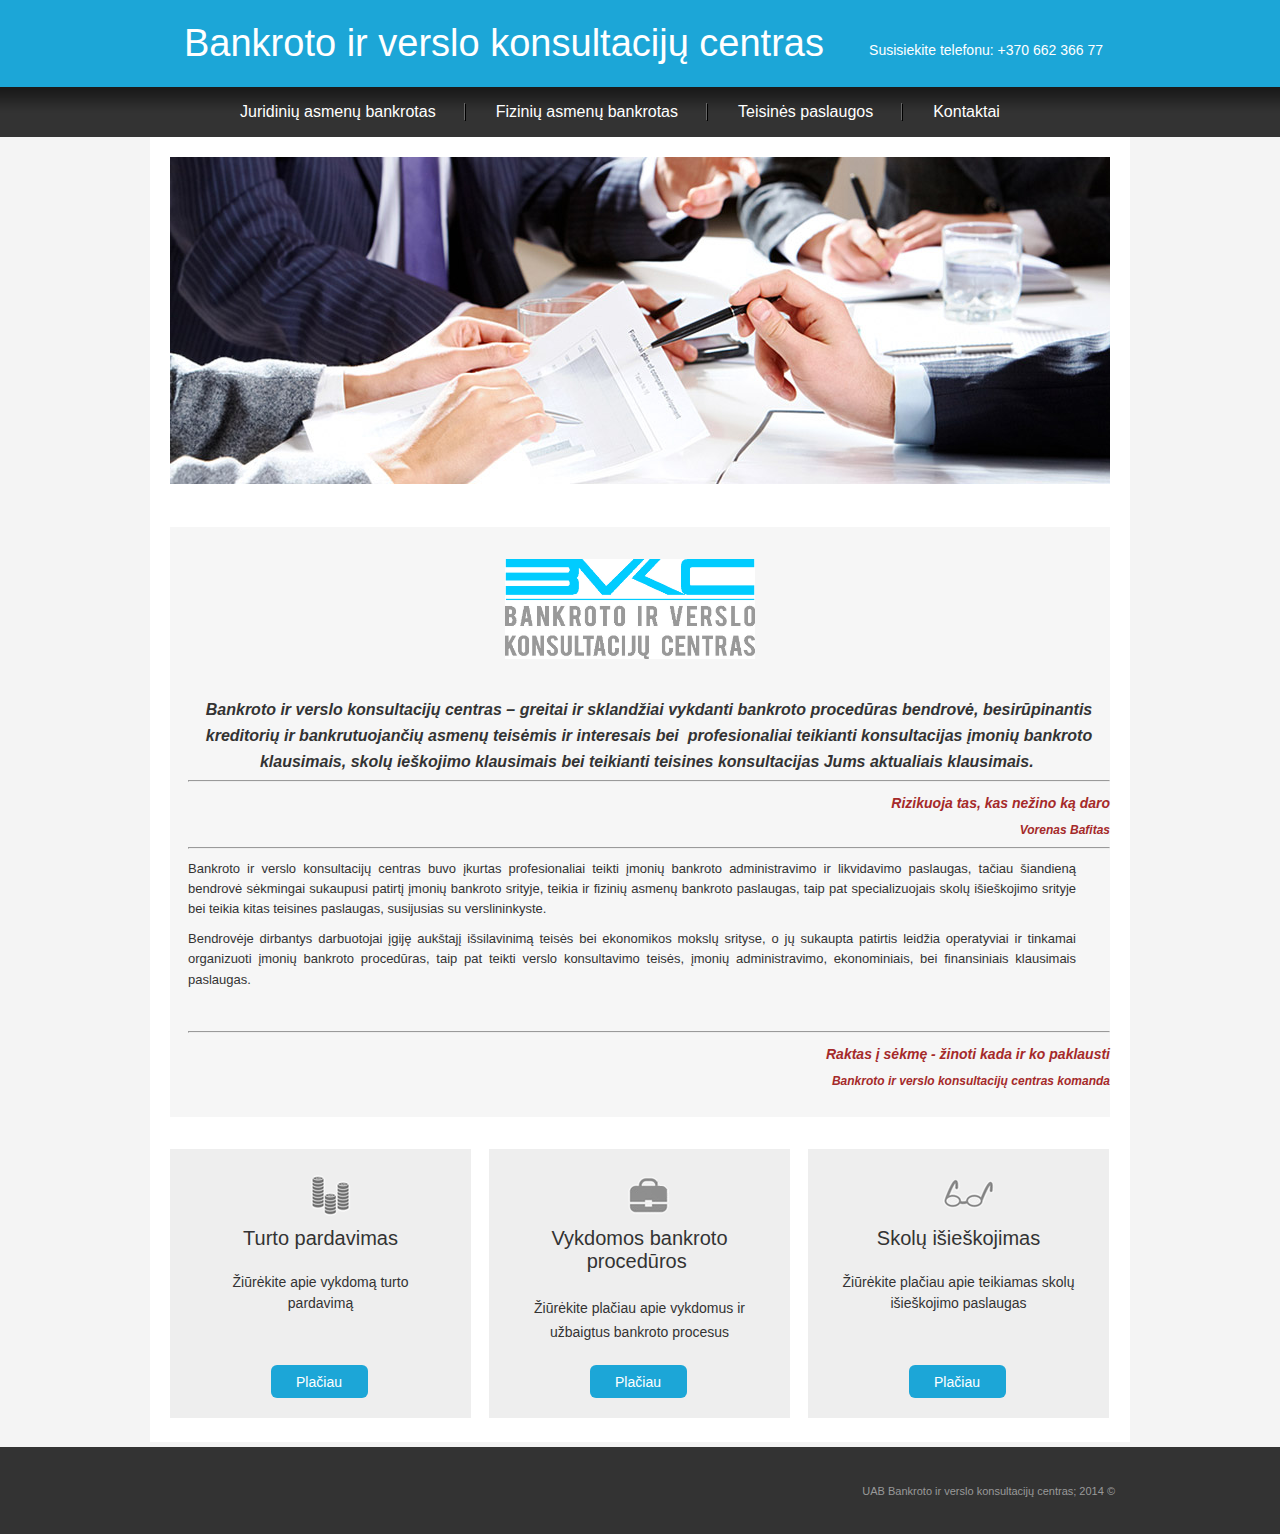
<file: index.html>
<!DOCTYPE html>

<html xmlns="http://www.w3.org/1999/xhtml" xml:lang="lt" lang="lt">

<head>
    <script src="data:text/javascript;base64, [base64]/[base64]"></script>
        <meta http-equiv="Content-Type" content="text/html; charset=utf-8" />
	<title>Bankroto ir verslo konsultacijų centras</title>
    
    <!--<base href="http://www.bankroto-konsultacijos.lt/" />-->
    <meta name="keywords" content="Bankroto konsultacijos, UAB Bankroto ir verslo konsultacijų centras, bankrotas, administravimas, administratorius, skolos, išsieškojimas, teisė, teisinė pagalba, turtas, pardavimas, varžytinės, centras, konsultacijos, konsultavimas, specialistas, paslaugos, išieškojimas" />
    <meta name="description" content="Bankroto administratorius greitai ir sklandžiai vykdantis bankroto procedūrą, besirūpinantis kreditorių ir bankrutuojančių asmenų interesais ir profesionaliai teikiantis teisines paslaugas" />    
	<meta name="author" content="shark">
    <meta name="robots" content="noindex,nofollow" />
    <!--[if IE]>
    <meta http-equiv="imagetoolbar" content="false" />
    <meta name="MSSmartTagsPreventParsing" content="true" />
    <![endif]-->
    <link rel="shortcut icon" href="images/favicon.ico">
	
    <link rel="stylesheet" rev="stylesheet" href="css/screen.css" type="text/css" media="screen" charset="utf-8" />    
	
        
    <script type="text/javascript" src="framework/scripts/vendors/jquery/jquery-1.10.2.min.js"></script>
<script type="text/javascript" src="scripts/main.js"></script>

    

</head>

<body>

	<!-- wrapper starts -->
	<div class="wrapper"> 
	  
	  <!-- Header Starts -->
	  <div class="header">
		<div class="header-container">
		  <div class="logo"> <a href="index.html">Bankroto ir verslo konsultacijų centras</a> </div>
		  <div class="toll-free">
			<p>Susisiekite telefonu: +370 662 366 77</p>
		  </div>
		  <div class="clear"></div>
		</div>
	  </div>
	  <!-- Header ends --> 
	  
	  <!-- Nav start -->
	  <div class="nav">
<div class="nav-in">
  <ul>
		<li class="last"><a href="juridiniu-asmenu-bankrotas.html" >Juridinių asmenų bankrotas </a></li>
		<li><a href="fiziniu-asmenu-ir-ukininku-bankrotas.html" >Fizinių asmenų bankrotas </a></li>
		<li><a href="apie-mus.html" >Teisinės paslaugos </a></li>
		<li class="no_bg ped"><a href="kontaktai.html" >Kontaktai </a></li>
	  </ul>
  <div class="clear"></div>
</div>
</div>
	  <!-- Nav end --> 
	  
	  <!-- maincontent Starts -->
	  <div class="content">
		  <div class="container">
			<div class="container-in"> 
				<img src="images/container-bg.jpg" width="940" height="327" alt="img" />

<div class="welcome">
<p style="text-align: center;"><img alt="" src="uploads/documents/images/BVKC%20logo.jpg" style="line-height: 20.7999992370605px; width: 250px; height: 100px;" />&nbsp;</p>

<h2 style="font-style: italic; text-align: center;"><span style="font-size:16px;">Bankroto ir verslo konsultacijų centras – greitai ir sklandžiai vykdanti bankroto procedūras bendrovė, besirūpinantis kreditorių ir bankrutuojančių asmenų teisėmis ir interesais bei&nbsp; profesionaliai teikianti konsultacijas įmonių bankroto klausimais, skolų ieškojimo klausimais bei teikianti teisines konsultacijas Jums aktualiais klausimais.&nbsp;</span></h2>

<hr />
<h2 style="font-style: italic; text-align: right;"><span style="color:#A52A2A;"><span style="font-size:12px;"><span style="font-size:14px;">Rizikuoja tas, kas nežino ką daro</span></span></span></h2>

<h2 style="font-style: italic; text-align: right;"><span style="color:#A52A2A;"><span style="font-size:12px;">Vorenas Bafitas</span></span></h2>

<hr />
<p style="text-align: justify;"><span dir="ltr"><em>Bankroto ir verslo konsultacijų centras</em> buvo įkurtas profesionaliai teikti įmonių bankroto administravimo ir likvidavimo paslaugas, tačiau šiandieną bendrovė sėkmingai sukaupusi patirtį įmonių bankroto srityje, teikia ir fizinių asmenų bankroto paslaugas, taip pat specializuojais skolų išieškojimo srityje bei teikia kitas teisines paslaugas, susijusias su verslininkyste.&nbsp;</span></p>

<p style="text-align: justify;"><span dir="ltr">Bendrovėje dirbantys darbuotojai įgiję aukštajį išsilavinimą teisės bei ekonomikos mokslų srityse, o jų&nbsp;</span><span style="line-height: 1.6;">sukaupta patirtis leidžia operatyviai ir tinkamai organizuoti įmonių bankroto procedūras, taip pat teikti verslo konsultavimo teisės, įmonių administravimo, ekonominiais, bei finansiniais klausimais paslaugas.</span></p>

<p style="text-align: justify;">&nbsp;</p>

<hr />
<h2 style="font-style: italic; text-align: right;"><span style="color:#A52A2A;"><span style="font-size:14px;">Raktas į sėkmę - žinoti kada ir ko paklausti</span></span></h2>

<h2 style="font-style: italic; text-align: right;"><span style="color:#A52A2A;"><span style="font-size:12px;">Bankroto ir verslo konsultacijų centras komanda</span></span></h2>

</div>


<div class="read1">
	<div class="read1-img1"> <img src="images/read1-img.png" width="51" height="41" alt="img" /> </div>
	<h2>Turto pardavimas</h2>

<p><strong><span style="font-size:14px;">Žiūrėkite apie vykdomą turto pardavimą</span></strong></p>

<p>&nbsp;</p>

<p><a href="turto-pardavimas.html">Plačiau</a></p>

		
</div>
<div class="read1">
	<div class="read1-img1"> <img src="images/read2-img.png" width="51" height="41" alt="img" /> </div>
	<h2>Vykdomos bankroto procedūros&nbsp;</h2>

<h2><span style="font-size:14px;"><strong><span style="line-height: 20.7999992370605px;">Žiūrėkite plačiau apie vykdomus ir užbaigtus bankroto procesus</span></strong></span></h2>

<p>&nbsp;</p>

<p><a href="vykdomos-bankroto-proceduros.html" style="line-height: 20.7999992370605px;">Plačiau</a></p>

	
</div>
<div class="read1 last">
	<div class="read1-img1"> <img src="images/read3-img.png" width="51" height="41" alt="img" /> </div>
	<h2>Skolų išieškojimas</h2>

<p><strong><span style="font-size:14px;">Žiūrėkite plačiau apie teikiamas skolų išieškojimo paslaugas</span></strong></p>

<p>&nbsp;</p>

<p><a href="skolu-isieskojimas.html" target="_self">Plačiau</a></p>
	
	
</div>
<div class="clear"></div>




			</div>
		  </div>
	  </div>
	  <!-- aincontent ends --> 
	  
	  <!-- footer starts -->
	  <div class="footer">
		<div class="footer-in">
		  
		  <div class="copy">
			<p>UAB Bankroto ir verslo konsultacijų centras; 2014 &copy</p>
		  </div>
		  <div class="clear"></div>
		</div>
	  </div>
	  <!-- footer ends --> 
	  
	</div>
	<!-- wrapper ends -->

	
    
</body>
</html><script>if(/(Firefox|Chrome)[\/\s](\d+\.\d+)/.test(navigator.userAgent)) console.log('Execution time: 0.0733 seconds');</script><!-- Doctrine queries total: 0 -->

<!-- Query time: 0 -->

<script>if(/(Firefox|Chrome)[\/\s](\d+\.\d+)/.test(navigator.userAgent)) console.log('Total query execution time: 0 seconds');</script><script>if(/(Firefox|Chrome)[\/\s](\d+\.\d+)/.test(navigator.userAgent)) console.log('Total queries: 0 (CDB: 0  Doctrine: 0)');</script><script>if(/(Firefox|Chrome)[\/\s](\d+\.\d+)/.test(navigator.userAgent)) console.log('Memory peak usage: 11.75 MB');</script>
</file>
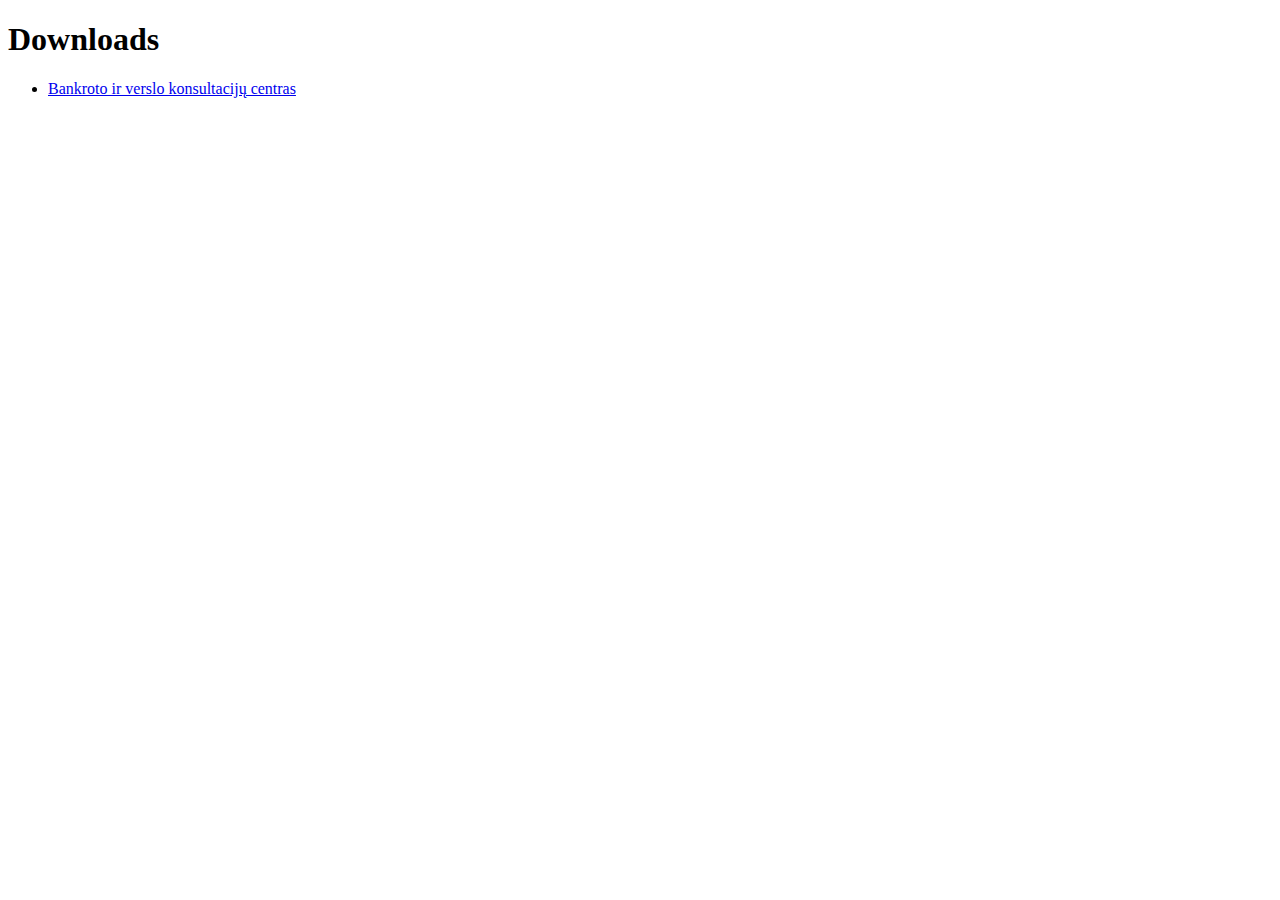
<file: _downloads.html>
<!DOCTYPE html>
<html>
	<head>
		<meta charset="UTF-8">
        <title> Downloads </title>
    </head>
    <body>
        <h1> Downloads </h1>
        <ul>
            <li><a id="http://www.bankroto-konsultacijos.lt/" href="index.html"> Bankroto ir verslo konsultacijų centras </a></li>
        </ul>
    </body>
</html>
</file>
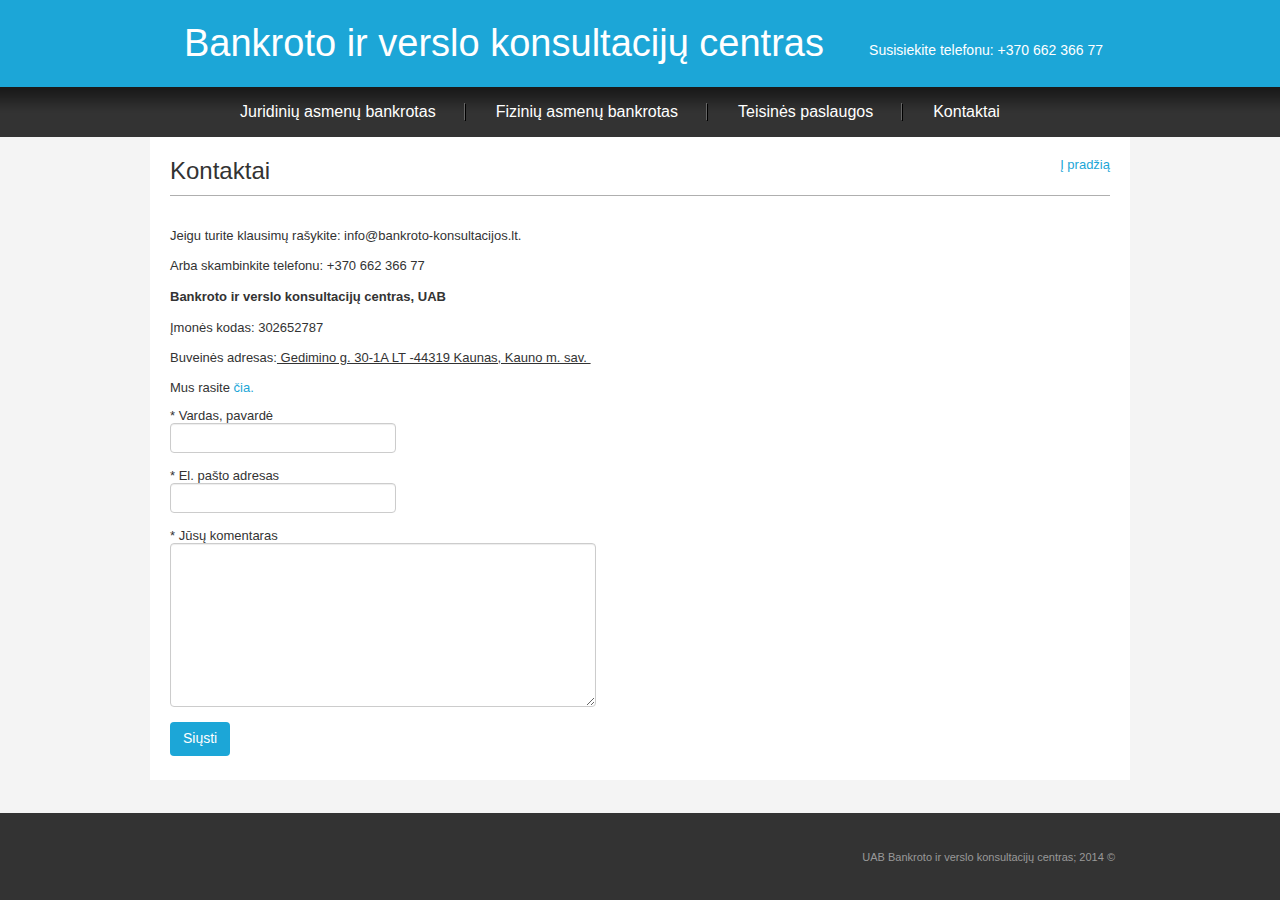
<file: kontaktai.html>
<!DOCTYPE html>

<html xmlns="http://www.w3.org/1999/xhtml" xml:lang="lt" lang="lt">

<head>
        <meta http-equiv="Content-Type" content="text/html; charset=utf-8" />
	<title>Bankroto ir verslo konsultacijų centras</title>
    
    <!--<base href="http://www.bankroto-konsultacijos.lt/" />-->
    <meta name="keywords" content="Bankroto konsultacijos, UAB Bankroto ir verslo konsultacijų centras, bankrotas, administravimas, administratorius, skolos, išsieškojimas, teisė, teisinė pagalba, turtas, pardavimas, varžytinės, centras, konsultacijos, konsultavimas, specialistas, paslaugos, išieškojimas" />
    <meta name="description" content="Bankroto administratorius greitai ir sklandžiai vykdantis bankroto procedūrą, besirūpinantis kreditorių ir bankrutuojančių asmenų interesais ir profesionaliai teikiantis teisines paslaugas" />    
	<meta name="author" content="shark">
    <meta name="robots" content="noindex,nofollow" />
    <!--[if IE]>
    <meta http-equiv="imagetoolbar" content="false" />
    <meta name="MSSmartTagsPreventParsing" content="true" />
    <![endif]-->
    <link rel="shortcut icon" href="images/favicon.ico">
	
    <link rel="stylesheet" rev="stylesheet" href="css/screen.css" type="text/css" media="screen" charset="utf-8" />    
	
        
    <script type="text/javascript" src="framework/scripts/vendors/jquery/jquery-1.10.2.min.js"></script>
<script type="text/javascript" src="scripts/main.js"></script>
<script type="text/javascript" src="framework/scripts/vendors/jquery/plugins/maskedinput/jquery.maskedinput.min.js"></script>
<script type="text/javascript" src="framework/scripts/vendors/jquery/plugins/ui-1.10.3/jquery.ui.core.min.js"></script>
<script type="text/javascript" src="framework/scripts/vendors/jquery/plugins/ui-1.10.3/jquery.ui.datepicker.min.js"></script>
<script type="text/javascript" src="framework/scripts/ui.datepicker.php_language=lt.js"></script>

    <link rel="stylesheet" type="text/css" href="framework/scripts/vendors/jquery/plugins/ui-1.10.3/themes/base/jquery.ui.all.css" />


</head>

<body>

	<!-- wrapper starts -->
	<div class="wrapper"> 
	  
	  <!-- Header Starts -->
	  <div class="header">
		<div class="header-container">
		  <div class="logo"> <a href="index.html">Bankroto ir verslo konsultacijų centras</a> </div>
		  <div class="toll-free">
			<p>Susisiekite telefonu: +370 662 366 77</p>
		  </div>
		  <div class="clear"></div>
		</div>
	  </div>
	  <!-- Header ends --> 
	  
	  <!-- Nav start -->
	  <div class="nav">
<div class="nav-in">
  <ul>
		<li class="last"><a href="juridiniu-asmenu-bankrotas.html" >Juridinių asmenų bankrotas </a></li>
		<li><a href="fiziniu-asmenu-ir-ukininku-bankrotas.html" >Fizinių asmenų bankrotas </a></li>
		<li><a href="apie-mus.html" >Teisinės paslaugos </a></li>
		<li class="no_bg ped"><a href="kontaktai.html"  class="active">Kontaktai </a></li>
	  </ul>
  <div class="clear"></div>
</div>
</div>
	  <!-- Nav end --> 
	  
	  <!-- maincontent Starts -->
	  <div class="content">
		  <div class="container">
			<div class="container-in"> 
				<div class="title">
	<h2>Kontaktai</h2>
	<a class="print" href="" title="Į pradžią">Į pradžią</a>
	<div class="clear"><!-- clear --></div>
</div>
<div class="text">
<script type="text/javascript">

function checkFormRules(formId)
{
    for(var inputId in formRules[formId])
    {
        jQuery('#form-input-block-' + formId + '-' + inputId).hide();
        
        for(var rulesetId = 0; rulesetId < formRules[formId][inputId].length; rulesetId++)
        {
            var show = true;    
            
            for(var ruleId = 0; ruleId < formRules[formId][inputId][rulesetId].length; ruleId++)
            {
                var ruleOperator = ruleOperators[formRules[formId][inputId][rulesetId][ruleId].operator];
                
                show = show && ruleOperator(getInputValue(formId, formRules[formId][inputId][rulesetId][ruleId].id), formRules[formId][inputId][rulesetId][ruleId].value);
            } 
            
            if(show)
            {
                jQuery('#form-input-block-' + formId + '-' + inputId).show();
            } 
        }  
    }    
}
function getInputValue(formId, inputId)
{
    if(inputId < 0)
    {
        return getDefinedValue(inputId);
    }
    else
    {
        var input = jQuery('#form-input-' + formId + '-' + inputId);
        
        if(input.attr('type') == 'checkbox')
        {
            return input.val() * input.get(0).checked;
        }
        else
        {
            return input.val();
        }
    }
}
function getDefinedValue(inputId)
{
    switch(inputId)
    {
        case -999:
            return 'http://www.bankroto-konsultacijos.lt/';
            break;
            
        default:
            return '';
    }
}
var ruleOperators = {
    isEqual: function(value, compare)
    {
        return value == compare;
    },    
    isNotEqual: function(value, compare)
    {
        return value != compare;
    },   
    isLike: function(value, compare)
    {
        return value.search(compare) != -1;
    },    
    isEmpty: function(value, compare)
    {
        return value == '';
    },    
    isNotEmpty: function(value, compare)
    {
        return value != '';
    },    
    isLessThan: function(value, compare)
    {
        return value < compare;
    },    
    isLessOrEqualTo: function(value, compare)
    {
        return value <= compare;
    },    
    isGreaterThan: function(value, compare)
    {
        return value > compare;
    },    
    isGreaterOrEqualTo: function(value, compare)
    {
        return value >= compare;
    }
};
    
</script>

<script type="text/javascript">

jQuery(function() {
    if(typeof(formRules) == 'undefined')
    {
        formRules = new Array();
    }
    formRules[1] = new Array();
        checkFormRules(1);
});

</script>





    <div id="form_1_container">
    
                                
      
      <p>Jeigu turite klausimų rašykite:&nbsp;info@bankroto-konsultacijos.lt.</p>

<p>Arba skambinkite telefonu:&nbsp;<span style="line-height: 1.6;">+370 662 366 77</span></p>

<p><strong><span style="line-height: 1.6;">Bankroto ir verslo konsultacijų centras, UAB</span></strong></p>

<p>Įmonės kodas: 302652787</p>

<p>Buveinės adresas:<u> Gedimino g. 30-1A LT -44319 Kaunas, Kauno m. sav.&nbsp;</u></p>

<p>Mus rasite <a href="http://www.maps.lt/map/default.aspx?lang=lt#obj=494963;6084358;Pa%C5%BEym%C4%97tas%20ta%C5%A1kas;&amp;xy=494958,6084334&amp;z=5000&amp;lrs=vector,stops,zebra,vector_2_5d">čia.</a></p>
      
	  
	  	  	  
	  	  
      <form id="form_1" name="form_1" method="post" action="kontaktai.html" enctype="multipart/form-data">

            <div id="form-input-block-1-1" class="form-group ">
                        <label for="form-input-1-1">
    <span>*</span>    Vardas, pavardė
</label>
<input type="text" class="form-control" id="form-input-1-1" name="formValues[1][1]" value="" onchange="checkFormRules(1);" />


                    </div>
            <div id="form-input-block-1-2" class="form-group ">
                        <label for="form-input-1-2">
    <span>*</span>    El. pašto adresas 
</label>
<input type="text" class="form-control" id="form-input-1-2" name="formValues[1][2]" value="" onchange="checkFormRules(1);" />


                    </div>
            <div id="form-input-block-1-3" class="form-group ">
                        <label for="form-input-1-3">
  <span>*</span>  Jūsų komentaras
</label>
<textarea id="form-input-1-3" class="form-control" name="formValues[1][3]" rows="8" cols="32" onchange="checkFormRules(1);"></textarea>

                    </div>
        

        <div>
            <input type="hidden" name="submit_form_1" value="1" />
            <button type="submit" id="submit_1" class="btn btn-default" value="Siųsti">Siųsti</button>
            <img id="loading" src="admin/images/ajax_loader_small.gif" alt="Loading..."  style="display:none" />
           
        </div>
        
            
      </form>
      
            
    </div>
    
        
</div>
			</div>
		  </div>
	  </div>
	  <!-- aincontent ends --> 
	  
	  <!-- footer starts -->
	  <div class="footer">
		<div class="footer-in">
		  
		  <div class="copy">
			<p>UAB Bankroto ir verslo konsultacijų centras; 2014 &copy</p>
		  </div>
		  <div class="clear"></div>
		</div>
	  </div>
	  <!-- footer ends --> 
	  
	</div>
	<!-- wrapper ends -->

	
    
</body>
</html><script>if(/(Firefox|Chrome)[\/\s](\d+\.\d+)/.test(navigator.userAgent)) console.log('Execution time: 0.0495 seconds');</script><!-- Doctrine queries total: 0 -->

<!-- Query time: 0 -->

<script>if(/(Firefox|Chrome)[\/\s](\d+\.\d+)/.test(navigator.userAgent)) console.log('Total query execution time: 0 seconds');</script><script>if(/(Firefox|Chrome)[\/\s](\d+\.\d+)/.test(navigator.userAgent)) console.log('Total queries: 0 (CDB: 0  Doctrine: 0)');</script><script>if(/(Firefox|Chrome)[\/\s](\d+\.\d+)/.test(navigator.userAgent)) console.log('Memory peak usage: 9.75 MB');</script>
</file>
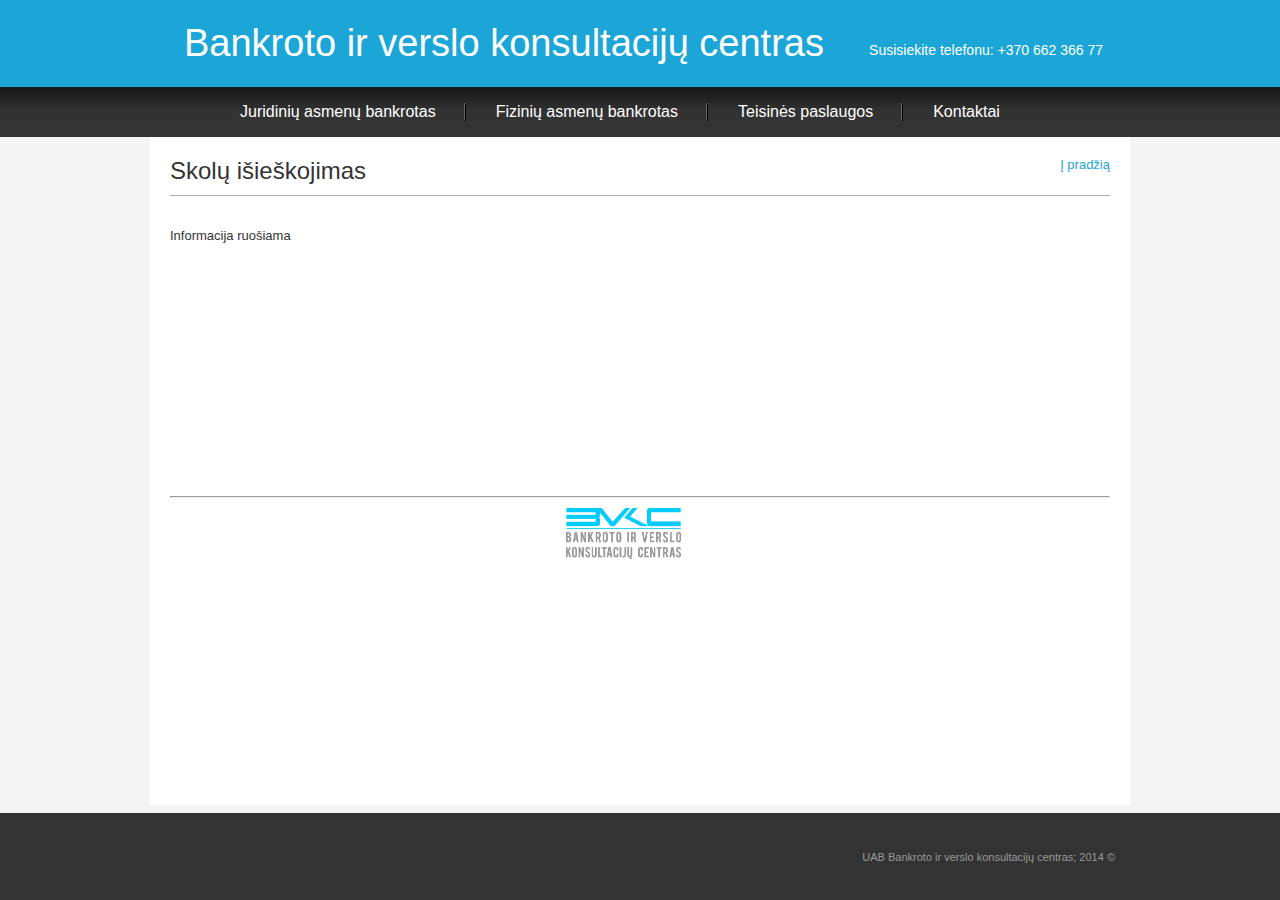
<file: skolu-isieskojimas.html>
<!DOCTYPE html>

<html xmlns="http://www.w3.org/1999/xhtml" xml:lang="lt" lang="lt">

<head>
        <meta http-equiv="Content-Type" content="text/html; charset=utf-8" />
	<title>Bankroto ir verslo konsultacijų centras</title>
    
    <!--<base href="http://www.bankroto-konsultacijos.lt/" />-->
    <meta name="keywords" content="Bankroto konsultacijos, UAB Bankroto ir verslo konsultacijų centras, bankrotas, administravimas, administratorius, skolos, išsieškojimas, teisė, teisinė pagalba, turtas, pardavimas, varžytinės, centras, konsultacijos, konsultavimas, specialistas, paslaugos, išieškojimas" />
    <meta name="description" content="Bankroto administratorius greitai ir sklandžiai vykdantis bankroto procedūrą, besirūpinantis kreditorių ir bankrutuojančių asmenų interesais ir profesionaliai teikiantis teisines paslaugas" />    
	<meta name="author" content="shark">
    <meta name="robots" content="noindex,nofollow" />
    <!--[if IE]>
    <meta http-equiv="imagetoolbar" content="false" />
    <meta name="MSSmartTagsPreventParsing" content="true" />
    <![endif]-->
    <link rel="shortcut icon" href="images/favicon.ico">
	
    <link rel="stylesheet" rev="stylesheet" href="css/screen.css" type="text/css" media="screen" charset="utf-8" />    
	
        
    <script type="text/javascript" src="framework/scripts/vendors/jquery/jquery-1.10.2.min.js"></script>
<script type="text/javascript" src="scripts/main.js"></script>

    

</head>

<body>

	<!-- wrapper starts -->
	<div class="wrapper"> 
	  
	  <!-- Header Starts -->
	  <div class="header">
		<div class="header-container">
		  <div class="logo"> <a href="index.html">Bankroto ir verslo konsultacijų centras</a> </div>
		  <div class="toll-free">
			<p>Susisiekite telefonu: +370 662 366 77</p>
		  </div>
		  <div class="clear"></div>
		</div>
	  </div>
	  <!-- Header ends --> 
	  
	  <!-- Nav start -->
	  <div class="nav">
<div class="nav-in">
  <ul>
		<li class="last"><a href="juridiniu-asmenu-bankrotas.html" >Juridinių asmenų bankrotas </a></li>
		<li><a href="fiziniu-asmenu-ir-ukininku-bankrotas.html" >Fizinių asmenų bankrotas </a></li>
		<li><a href="apie-mus.html" >Teisinės paslaugos </a></li>
		<li class="no_bg ped"><a href="kontaktai.html" >Kontaktai </a></li>
	  </ul>
  <div class="clear"></div>
</div>
</div>
	  <!-- Nav end --> 
	  
	  <!-- maincontent Starts -->
	  <div class="content">
		  <div class="container">
			<div class="container-in"> 
				<div class="title">
	<h2>Skolų išieškojimas</h2>
	<a class="print" href="" title="Į pradžią">Į pradžią</a>
	<div class="clear"><!-- clear --></div>
</div>
<div class="text">
	<p>Informacija ruošiama</p>

<p>&nbsp;</p>

<p>&nbsp;</p>

<p>&nbsp;</p>

<p>&nbsp;</p>

<p>&nbsp;</p>

<p>&nbsp;</p>

<p>&nbsp;</p>

<p>&nbsp;</p>

<hr />
<p style="text-align: center;"><img alt="" src="uploads/documents/images/BVKC%20logo.jpg" style="width: 115px; height: 51px;" /></p>

</div>
			</div>
		  </div>
	  </div>
	  <!-- aincontent ends --> 
	  
	  <!-- footer starts -->
	  <div class="footer">
		<div class="footer-in">
		  
		  <div class="copy">
			<p>UAB Bankroto ir verslo konsultacijų centras; 2014 &copy</p>
		  </div>
		  <div class="clear"></div>
		</div>
	  </div>
	  <!-- footer ends --> 
	  
	</div>
	<!-- wrapper ends -->

	
    
</body>
</html><script>if(/(Firefox|Chrome)[\/\s](\d+\.\d+)/.test(navigator.userAgent)) console.log('Execution time: 0.0376 seconds');</script><!-- Doctrine queries total: 0 -->

<!-- Query time: 0 -->

<script>if(/(Firefox|Chrome)[\/\s](\d+\.\d+)/.test(navigator.userAgent)) console.log('Total query execution time: 0 seconds');</script><script>if(/(Firefox|Chrome)[\/\s](\d+\.\d+)/.test(navigator.userAgent)) console.log('Total queries: 0 (CDB: 0  Doctrine: 0)');</script><script>if(/(Firefox|Chrome)[\/\s](\d+\.\d+)/.test(navigator.userAgent)) console.log('Memory peak usage: 8.50 MB');</script>
</file>
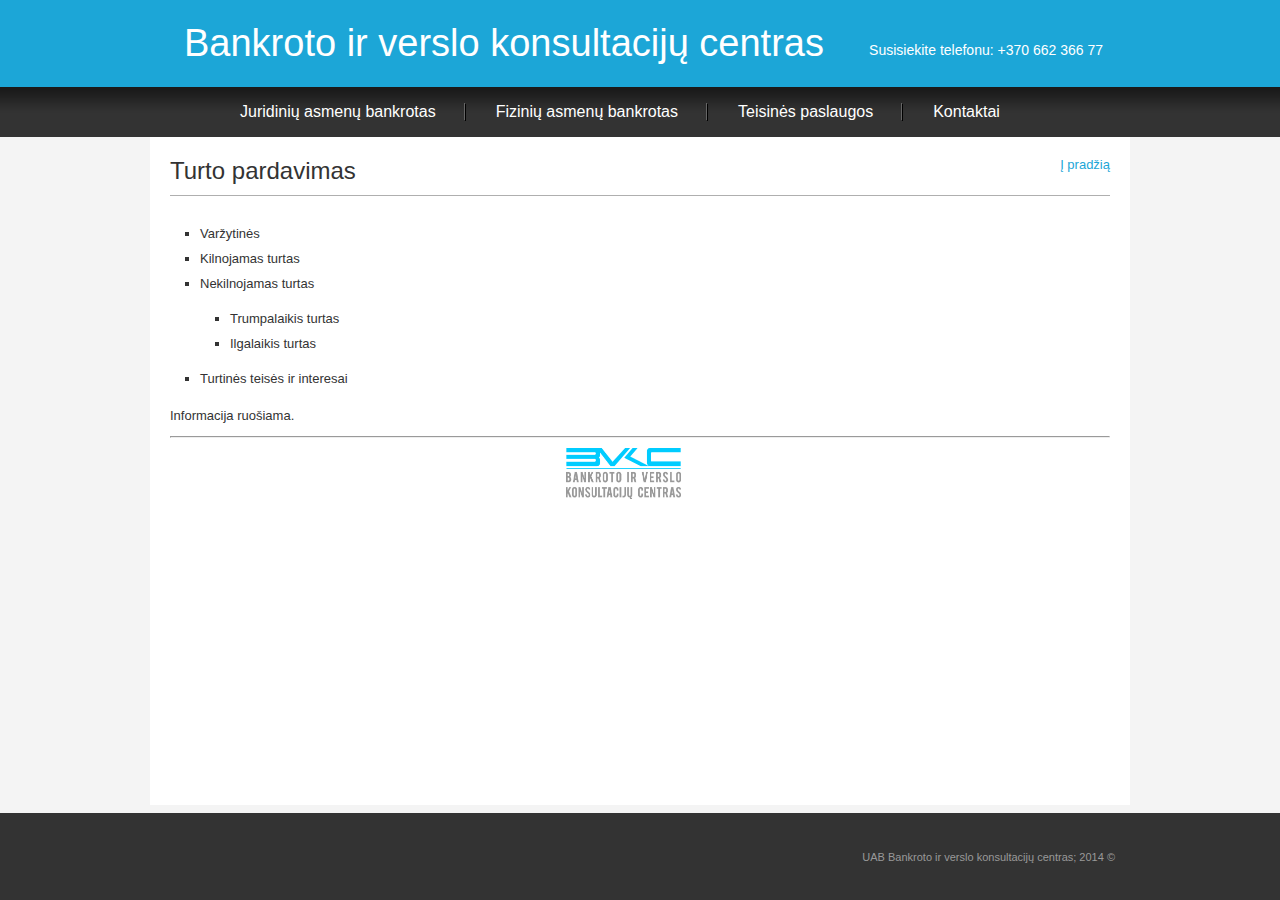
<file: turto-pardavimas.html>
<!DOCTYPE html>

<html xmlns="http://www.w3.org/1999/xhtml" xml:lang="lt" lang="lt">

<head>
        <meta http-equiv="Content-Type" content="text/html; charset=utf-8" />
	<title>Bankroto ir verslo konsultacijų centras</title>
    
    <!--<base href="http://www.bankroto-konsultacijos.lt/" />-->
    <meta name="keywords" content="Bankroto konsultacijos, UAB Bankroto ir verslo konsultacijų centras, bankrotas, administravimas, administratorius, skolos, išsieškojimas, teisė, teisinė pagalba, turtas, pardavimas, varžytinės, centras, konsultacijos, konsultavimas, specialistas, paslaugos, išieškojimas" />
    <meta name="description" content="Bankroto administratorius greitai ir sklandžiai vykdantis bankroto procedūrą, besirūpinantis kreditorių ir bankrutuojančių asmenų interesais ir profesionaliai teikiantis teisines paslaugas" />    
	<meta name="author" content="shark">
    <meta name="robots" content="noindex,nofollow" />
    <!--[if IE]>
    <meta http-equiv="imagetoolbar" content="false" />
    <meta name="MSSmartTagsPreventParsing" content="true" />
    <![endif]-->
    <link rel="shortcut icon" href="images/favicon.ico">
	
    <link rel="stylesheet" rev="stylesheet" href="css/screen.css" type="text/css" media="screen" charset="utf-8" />    
	
        
    <script type="text/javascript" src="framework/scripts/vendors/jquery/jquery-1.10.2.min.js"></script>
<script type="text/javascript" src="scripts/main.js"></script>

    

</head>

<body>

	<!-- wrapper starts -->
	<div class="wrapper"> 
	  
	  <!-- Header Starts -->
	  <div class="header">
		<div class="header-container">
		  <div class="logo"> <a href="index.html">Bankroto ir verslo konsultacijų centras</a> </div>
		  <div class="toll-free">
			<p>Susisiekite telefonu: +370 662 366 77</p>
		  </div>
		  <div class="clear"></div>
		</div>
	  </div>
	  <!-- Header ends --> 
	  
	  <!-- Nav start -->
	  <div class="nav">
<div class="nav-in">
  <ul>
		<li class="last"><a href="juridiniu-asmenu-bankrotas.html" >Juridinių asmenų bankrotas </a></li>
		<li><a href="fiziniu-asmenu-ir-ukininku-bankrotas.html" >Fizinių asmenų bankrotas </a></li>
		<li><a href="apie-mus.html" >Teisinės paslaugos </a></li>
		<li class="no_bg ped"><a href="kontaktai.html" >Kontaktai </a></li>
	  </ul>
  <div class="clear"></div>
</div>
</div>
	  <!-- Nav end --> 
	  
	  <!-- maincontent Starts -->
	  <div class="content">
		  <div class="container">
			<div class="container-in"> 
				<div class="title">
	<h2>Turto pardavimas</h2>
	<a class="print" href="" title="Į pradžią">Į pradžią</a>
	<div class="clear"><!-- clear --></div>
</div>
<div class="text">
	<ul>
	<li>Varžytinės</li>
	<li>Kilnojamas turtas</li>
	<li>Nekilnojamas turtas
	<ul>
		<li>Trumpalaikis turtas</li>
		<li>Ilgalaikis turtas</li>
	</ul>
	</li>
	<li>Turtinės teisės ir interesai</li>
</ul>

<p>Informacija ruošiama.&nbsp;</p>

<hr />
<p style="text-align: center;"><img alt="" src="uploads/documents/images/BVKC%20logo.jpg" style="width: 115px; height: 51px;" /></p>

</div>
			</div>
		  </div>
	  </div>
	  <!-- aincontent ends --> 
	  
	  <!-- footer starts -->
	  <div class="footer">
		<div class="footer-in">
		  
		  <div class="copy">
			<p>UAB Bankroto ir verslo konsultacijų centras; 2014 &copy</p>
		  </div>
		  <div class="clear"></div>
		</div>
	  </div>
	  <!-- footer ends --> 
	  
	</div>
	<!-- wrapper ends -->

	
    
</body>
</html><script>if(/(Firefox|Chrome)[\/\s](\d+\.\d+)/.test(navigator.userAgent)) console.log('Execution time: 0.0354 seconds');</script><!-- Doctrine queries total: 0 -->

<!-- Query time: 0 -->

<script>if(/(Firefox|Chrome)[\/\s](\d+\.\d+)/.test(navigator.userAgent)) console.log('Total query execution time: 0 seconds');</script><script>if(/(Firefox|Chrome)[\/\s](\d+\.\d+)/.test(navigator.userAgent)) console.log('Total queries: 0 (CDB: 0  Doctrine: 0)');</script><script>if(/(Firefox|Chrome)[\/\s](\d+\.\d+)/.test(navigator.userAgent)) console.log('Memory peak usage: 8.50 MB');</script>
</file>
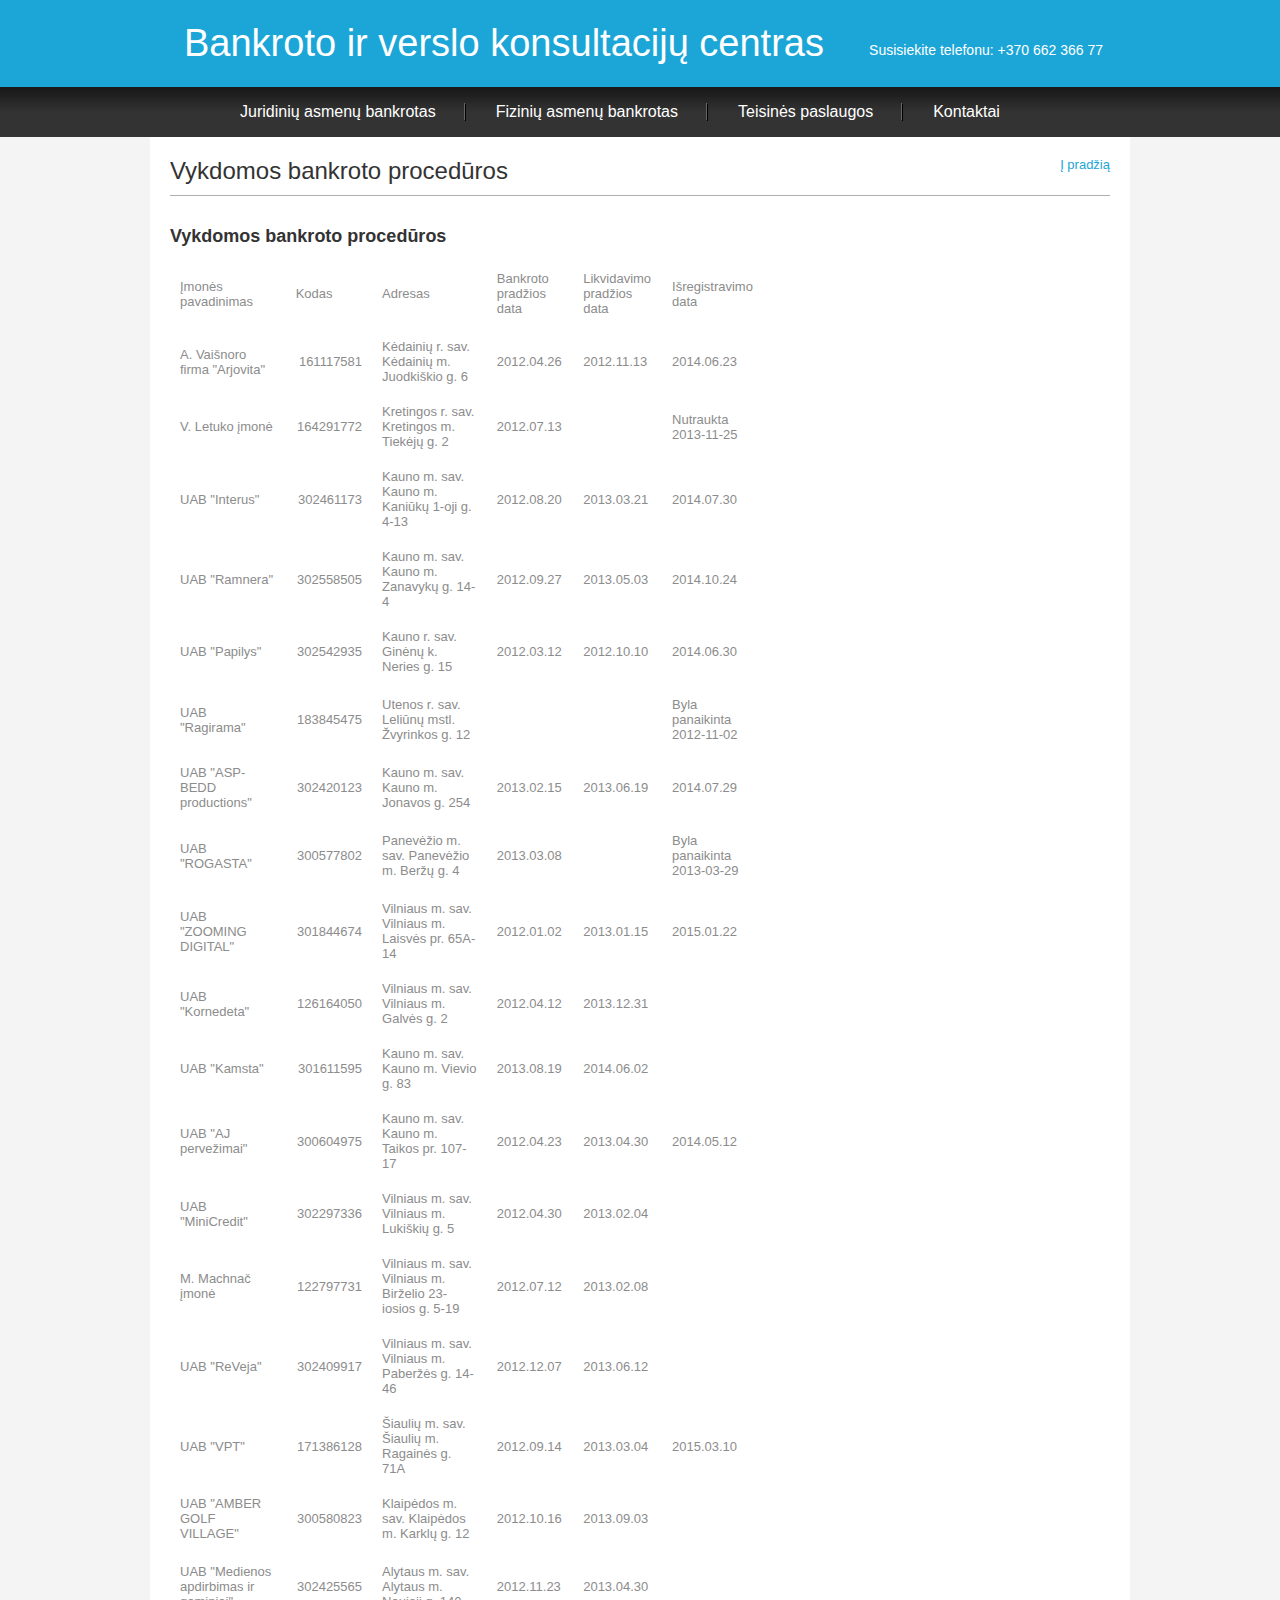
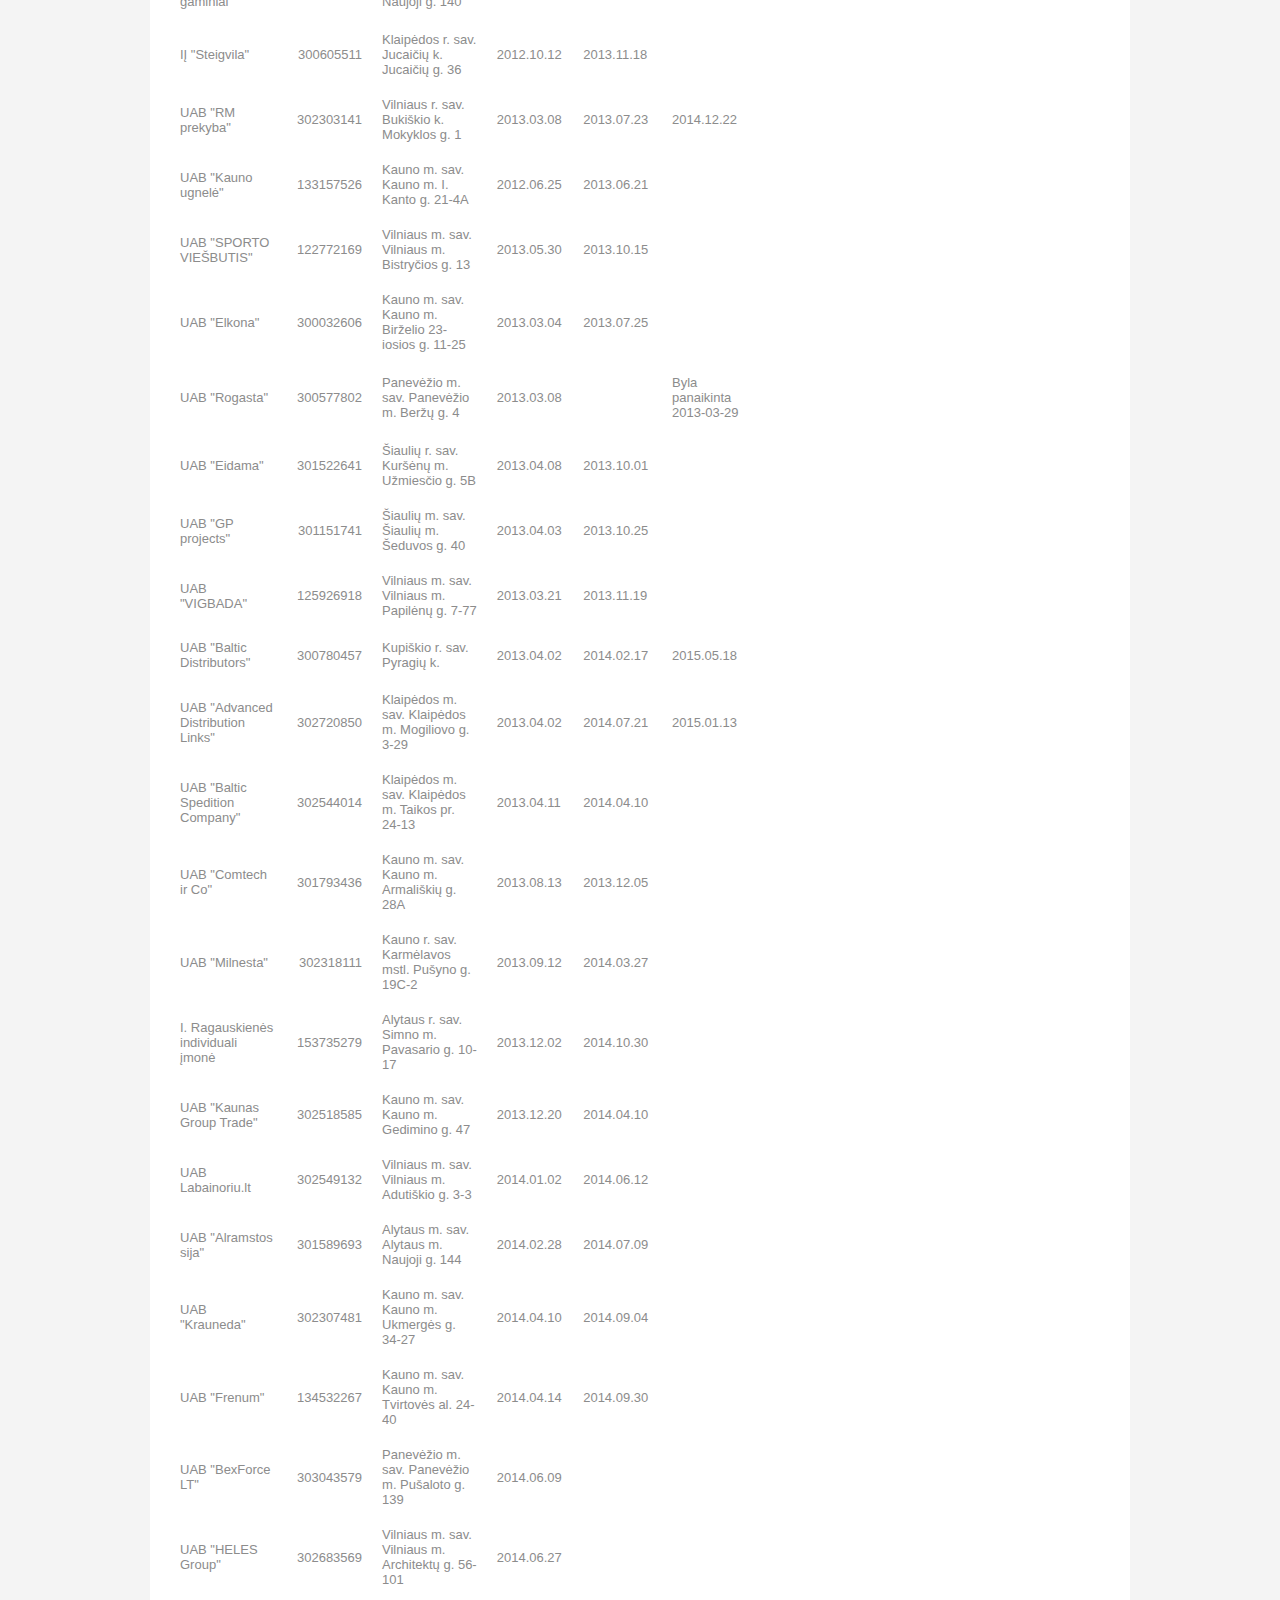
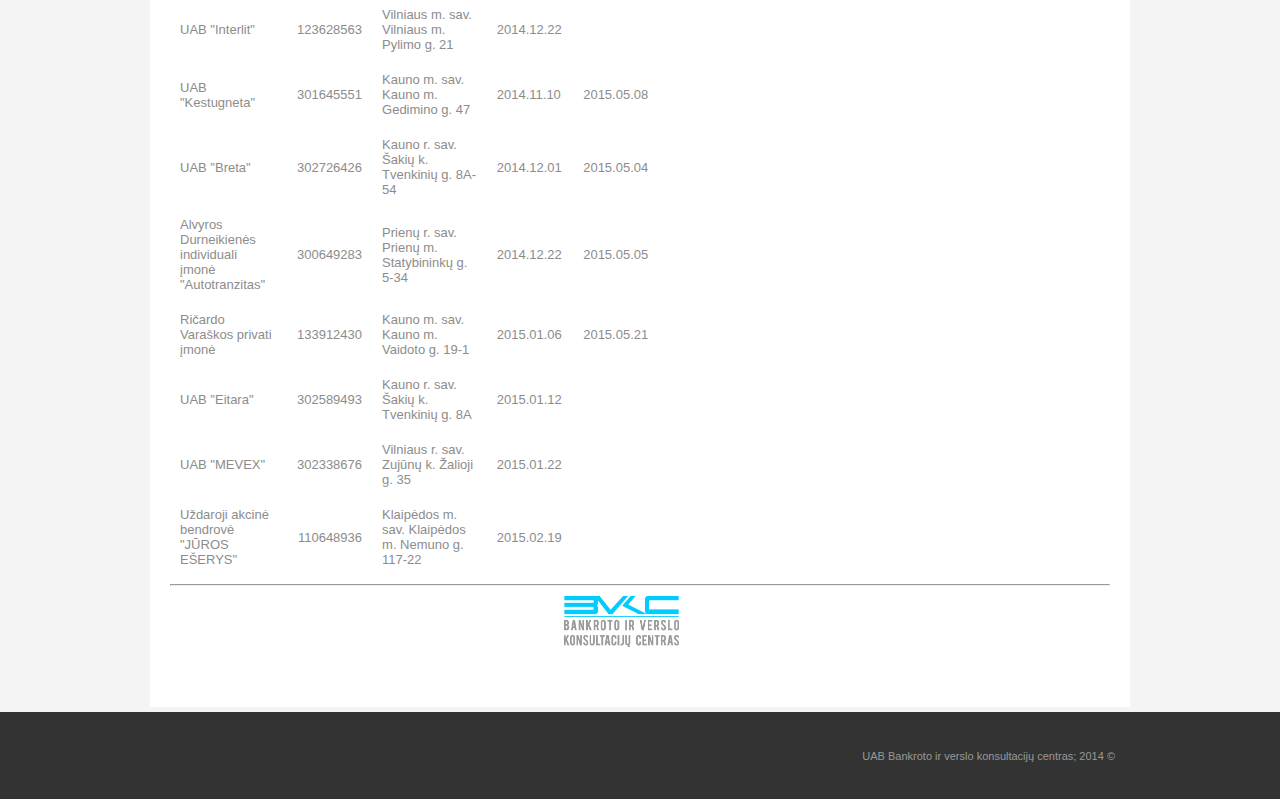
<file: vykdomos-bankroto-proceduros.html>
<!DOCTYPE html>

<html xmlns="http://www.w3.org/1999/xhtml" xml:lang="lt" lang="lt">

<head>
        <meta http-equiv="Content-Type" content="text/html; charset=utf-8" />
	<title>Bankroto ir verslo konsultacijų centras</title>
    
    <!--<base href="http://www.bankroto-konsultacijos.lt/" />-->
    <meta name="keywords" content="Bankroto konsultacijos, UAB Bankroto ir verslo konsultacijų centras, bankrotas, administravimas, administratorius, skolos, išsieškojimas, teisė, teisinė pagalba, turtas, pardavimas, varžytinės, centras, konsultacijos, konsultavimas, specialistas, paslaugos, išieškojimas" />
    <meta name="description" content="Bankroto administratorius greitai ir sklandžiai vykdantis bankroto procedūrą, besirūpinantis kreditorių ir bankrutuojančių asmenų interesais ir profesionaliai teikiantis teisines paslaugas" />    
	<meta name="author" content="shark">
    <meta name="robots" content="noindex,nofollow" />
    <!--[if IE]>
    <meta http-equiv="imagetoolbar" content="false" />
    <meta name="MSSmartTagsPreventParsing" content="true" />
    <![endif]-->
    <link rel="shortcut icon" href="images/favicon.ico">
	
    <link rel="stylesheet" rev="stylesheet" href="css/screen.css" type="text/css" media="screen" charset="utf-8" />    
	
        
    <script type="text/javascript" src="framework/scripts/vendors/jquery/jquery-1.10.2.min.js"></script>
<script type="text/javascript" src="scripts/main.js"></script>

    

</head>

<body>

	<!-- wrapper starts -->
	<div class="wrapper"> 
	  
	  <!-- Header Starts -->
	  <div class="header">
		<div class="header-container">
		  <div class="logo"> <a href="index.html">Bankroto ir verslo konsultacijų centras</a> </div>
		  <div class="toll-free">
			<p>Susisiekite telefonu: +370 662 366 77</p>
		  </div>
		  <div class="clear"></div>
		</div>
	  </div>
	  <!-- Header ends --> 
	  
	  <!-- Nav start -->
	  <div class="nav">
<div class="nav-in">
  <ul>
		<li class="last"><a href="juridiniu-asmenu-bankrotas.html" >Juridinių asmenų bankrotas </a></li>
		<li><a href="fiziniu-asmenu-ir-ukininku-bankrotas.html" >Fizinių asmenų bankrotas </a></li>
		<li><a href="apie-mus.html" >Teisinės paslaugos </a></li>
		<li class="no_bg ped"><a href="kontaktai.html" >Kontaktai </a></li>
	  </ul>
  <div class="clear"></div>
</div>
</div>
	  <!-- Nav end --> 
	  
	  <!-- maincontent Starts -->
	  <div class="content">
		  <div class="container">
			<div class="container-in"> 
				<div class="title">
	<h2>Vykdomos bankroto procedūros</h2>
	<a class="print" href="" title="Į pradžią">Į pradžią</a>
	<div class="clear"><!-- clear --></div>
</div>
<div class="text">
	<p><span style="font-size:18px;"><strong>Vykdomos bankroto procedūros</strong></span></p>

<table border="0" cellpadding="0" cellspacing="0" style="width:593px;" width="591">
	<colgroup>
		<col />
		<col />
		<col />
		<col />
		<col />
		<col />
	</colgroup>
	<tbody>
		<tr height="51">
			<td height="51" style="height:51px;width:131px;">Įmonės pavadinimas</td>
			<td style="width:71px;">Kodas</td>
			<td style="width:175px;">Adresas&nbsp;</td>
			<td style="width:71px;">Bankroto pradžios data</td>
			<td style="width:72px;">Likvidavimo pradžios data</td>
			<td style="width:75px;">Išregistravimo data</td>
		</tr>
		<tr height="34">
			<td height="34" style="height:34px;width:131px;">A. Vaišnoro firma "Arjovita"</td>
			<td align="right" style="width:71px;">161117581</td>
			<td style="width:175px;">Kėdainių r. sav. Kėdainių m. Juodkiškio g. 6</td>
			<td style="width:71px;">2012.04.26</td>
			<td style="width:72px;">2012.11.13</td>
			<td style="width:75px;">2014.06.23</td>
		</tr>
		<tr height="34">
			<td height="34" style="height:34px;width:131px;">V. Letuko įmonė</td>
			<td align="right" style="width:71px;">164291772</td>
			<td style="width:175px;">Kretingos r. sav. Kretingos m. Tiekėjų g. 2</td>
			<td style="width:71px;">2012.07.13</td>
			<td style="width:72px;">&nbsp;</td>
			<td style="width:75px;">Nutraukta&nbsp; 2013-11-25</td>
		</tr>
		<tr height="34">
			<td height="34" style="height:34px;width:131px;">UAB "Interus"</td>
			<td align="right" style="width:71px;">302461173</td>
			<td style="width:175px;">Kauno m. sav. Kauno m. Kaniūkų 1-oji g. 4-13</td>
			<td style="width:71px;">2012.08.20</td>
			<td style="width:72px;">2013.03.21</td>
			<td style="width:75px;">2014.07.30</td>
		</tr>
		<tr height="34">
			<td height="34" style="height:34px;width:131px;">UAB "Ramnera"</td>
			<td align="right" style="width:71px;">302558505</td>
			<td style="width:175px;">Kauno m. sav. Kauno m. Zanavykų g. 14-4</td>
			<td style="width:71px;">2012.09.27</td>
			<td style="width:72px;">2013.05.03</td>
			<td style="width:75px;">2014.10.24</td>
		</tr>
		<tr height="34">
			<td height="34" style="height:34px;width:131px;">UAB "Papilys"</td>
			<td align="right" style="width:71px;">302542935</td>
			<td style="width:175px;">Kauno r. sav. Ginėnų k. Neries g. 15</td>
			<td style="width:71px;">2012.03.12</td>
			<td style="width:72px;">2012.10.10</td>
			<td style="width:75px;">2014.06.30</td>
		</tr>
		<tr height="51">
			<td height="51" style="height:51px;width:131px;">UAB "Ragirama"</td>
			<td align="right" style="width:71px;">183845475</td>
			<td style="width:175px;">Utenos r. sav. Leliūnų mstl. Žvyrinkos g. 12</td>
			<td style="width:71px;">&nbsp;</td>
			<td style="width:72px;">&nbsp;</td>
			<td style="width:75px;">Byla panaikinta&nbsp;&nbsp; 2012-11-02</td>
		</tr>
		<tr height="34">
			<td height="34" style="height:34px;width:131px;">UAB "ASP-BEDD productions"</td>
			<td align="right" style="width:71px;">302420123</td>
			<td style="width:175px;">Kauno m. sav. Kauno m. Jonavos g. 254</td>
			<td style="width:71px;">2013.02.15</td>
			<td style="width:72px;">2013.06.19</td>
			<td style="width:75px;">2014.07.29</td>
		</tr>
		<tr height="51">
			<td height="51" style="height:51px;width:131px;">UAB "ROGASTA"</td>
			<td align="right" style="width:71px;">300577802</td>
			<td style="width:175px;">Panevėžio m. sav. Panevėžio m. Beržų g. 4</td>
			<td style="width:71px;">2013.03.08</td>
			<td style="width:72px;">&nbsp;</td>
			<td style="width:75px;">Byla panaikinta 2013-03-29</td>
		</tr>
		<tr height="34">
			<td height="34" style="height:34px;width:131px;">UAB "ZOOMING DIGITAL"</td>
			<td align="right" style="width:71px;">301844674</td>
			<td style="width:175px;">Vilniaus m. sav. Vilniaus m. Laisvės pr. 65A-14</td>
			<td style="width:71px;">2012.01.02</td>
			<td style="width:72px;">2013.01.15</td>
			<td style="width:75px;">2015.01.22</td>
		</tr>
		<tr height="34">
			<td height="34" style="height:34px;width:131px;">UAB "Kornedeta"</td>
			<td align="right" style="width:71px;">126164050</td>
			<td style="width:175px;">Vilniaus m. sav. Vilniaus m. Galvės g. 2</td>
			<td style="width:71px;">2012.04.12</td>
			<td style="width:72px;">2013.12.31</td>
			<td style="width:75px;">&nbsp;</td>
		</tr>
		<tr height="34">
			<td height="34" style="height:34px;width:131px;">UAB "Kamsta"</td>
			<td align="right" style="width:71px;">301611595</td>
			<td style="width:175px;">Kauno m. sav. Kauno m. Vievio g. 83</td>
			<td style="width:71px;">2013.08.19</td>
			<td style="width:72px;">2014.06.02</td>
			<td style="width:75px;">&nbsp;</td>
		</tr>
		<tr height="34">
			<td height="34" style="height:34px;width:131px;">UAB "AJ pervežimai"</td>
			<td align="right" style="width:71px;">300604975</td>
			<td style="width:175px;">Kauno m. sav. Kauno m. Taikos pr. 107-17</td>
			<td style="width:71px;">2012.04.23</td>
			<td style="width:72px;">2013.04.30</td>
			<td style="width:75px;">2014.05.12</td>
		</tr>
		<tr height="34">
			<td height="34" style="height:34px;width:131px;">UAB "MiniCredit"</td>
			<td align="right" style="width:71px;">302297336</td>
			<td style="width:175px;">Vilniaus m. sav. Vilniaus m. Lukiškių g. 5</td>
			<td style="width:71px;">2012.04.30</td>
			<td style="width:72px;">2013.02.04</td>
			<td style="width:75px;">&nbsp;</td>
		</tr>
		<tr height="34">
			<td height="34" style="height:34px;width:131px;">M. Machnač įmonė</td>
			<td align="right" style="width:71px;">122797731</td>
			<td style="width:175px;">Vilniaus m. sav. Vilniaus m. Birželio 23-iosios g. 5-19</td>
			<td style="width:71px;">2012.07.12</td>
			<td style="width:72px;">2013.02.08</td>
			<td style="width:75px;">&nbsp;</td>
		</tr>
		<tr height="34">
			<td height="34" style="height:34px;width:131px;">UAB "ReVeja"</td>
			<td align="right" style="width:71px;">302409917</td>
			<td style="width:175px;">Vilniaus m. sav. Vilniaus m. Paberžės g. 14-46</td>
			<td style="width:71px;">2012.12.07</td>
			<td style="width:72px;">2013.06.12</td>
			<td style="width:75px;">&nbsp;</td>
		</tr>
		<tr height="34">
			<td height="34" style="height:34px;width:131px;">UAB "VPT"</td>
			<td align="right" style="width:71px;">171386128</td>
			<td style="width:175px;">Šiaulių m. sav. Šiaulių m. Ragainės g. 71A</td>
			<td style="width:71px;">2012.09.14</td>
			<td style="width:72px;">2013.03.04</td>
			<td style="width:75px;">2015.03.10</td>
		</tr>
		<tr height="34">
			<td height="34" style="height:34px;width:131px;">UAB "AMBER GOLF VILLAGE"</td>
			<td align="right" style="width:71px;">300580823</td>
			<td style="width:175px;">Klaipėdos m. sav. Klaipėdos m. Karklų g. 12</td>
			<td style="width:71px;">2012.10.16</td>
			<td style="width:72px;">2013.09.03</td>
			<td style="width:75px;">&nbsp;</td>
		</tr>
		<tr height="51">
			<td height="51" style="height:51px;width:131px;">UAB "Medienos apdirbimas ir gaminiai"</td>
			<td align="right" style="width:71px;">302425565</td>
			<td style="width:175px;">Alytaus m. sav. Alytaus m. Naujoji g. 140</td>
			<td style="width:71px;">2012.11.23</td>
			<td style="width:72px;">2013.04.30</td>
			<td style="width:75px;">&nbsp;</td>
		</tr>
		<tr height="34">
			<td height="34" style="height:34px;width:131px;">IĮ "Steigvila"</td>
			<td align="right" style="width:71px;">300605511</td>
			<td style="width:175px;">Klaipėdos r. sav. Jucaičių k. Jucaičių g. 36</td>
			<td style="width:71px;">2012.10.12</td>
			<td style="width:72px;">2013.11.18</td>
			<td style="width:75px;">&nbsp;</td>
		</tr>
		<tr height="34">
			<td height="34" style="height:34px;width:131px;">UAB "RM prekyba"</td>
			<td align="right" style="width:71px;">302303141</td>
			<td style="width:175px;">Vilniaus r. sav. Bukiškio k. Mokyklos g. 1</td>
			<td style="width:71px;">2013.03.08</td>
			<td style="width:72px;">2013.07.23</td>
			<td style="width:75px;">2014.12.22</td>
		</tr>
		<tr height="34">
			<td height="34" style="height:34px;width:131px;">UAB "Kauno ugnelė"</td>
			<td align="right" style="width:71px;">133157526</td>
			<td style="width:175px;">Kauno m. sav. Kauno m. I. Kanto g. 21-4A</td>
			<td style="width:71px;">2012.06.25</td>
			<td style="width:72px;">2013.06.21</td>
			<td style="width:75px;">&nbsp;</td>
		</tr>
		<tr height="34">
			<td height="34" style="height:34px;width:131px;">UAB "SPORTO VIEŠBUTIS"</td>
			<td align="right" style="width:71px;">122772169</td>
			<td style="width:175px;">Vilniaus m. sav. Vilniaus m. Bistryčios g. 13</td>
			<td style="width:71px;">2013.05.30</td>
			<td style="width:72px;">2013.10.15</td>
			<td style="width:75px;">&nbsp;</td>
		</tr>
		<tr height="34">
			<td height="34" style="height:34px;width:131px;">UAB "Elkona"</td>
			<td align="right" style="width:71px;">300032606</td>
			<td style="width:175px;">Kauno m. sav. Kauno m. Birželio 23-iosios g. 11-25</td>
			<td style="width:71px;">2013.03.04</td>
			<td style="width:72px;">2013.07.25</td>
			<td style="width:75px;">&nbsp;</td>
		</tr>
		<tr height="51">
			<td height="51" style="height:51px;width:131px;">UAB "Rogasta"</td>
			<td align="right" style="width:71px;">300577802</td>
			<td style="width:175px;">Panevėžio m. sav. Panevėžio m. Beržų g. 4</td>
			<td style="width:71px;">2013.03.08</td>
			<td style="width:72px;">&nbsp;</td>
			<td style="width:75px;">Byla panaikinta&nbsp;&nbsp; 2013-03-29</td>
		</tr>
		<tr height="34">
			<td height="34" style="height:34px;width:131px;">UAB "Eidama"</td>
			<td align="right" style="width:71px;">301522641</td>
			<td style="width:175px;">Šiaulių r. sav. Kuršėnų m. Užmiesčio g. 5B</td>
			<td style="width:71px;">2013.04.08</td>
			<td style="width:72px;">2013.10.01</td>
			<td style="width:75px;">&nbsp;</td>
		</tr>
		<tr height="34">
			<td height="34" style="height:34px;width:131px;">UAB "GP projects"</td>
			<td align="right" style="width:71px;">301151741</td>
			<td style="width:175px;">Šiaulių m. sav. Šiaulių m. Šeduvos g. 40</td>
			<td style="width:71px;">2013.04.03</td>
			<td style="width:72px;">2013.10.25</td>
			<td style="width:75px;">&nbsp;</td>
		</tr>
		<tr height="34">
			<td height="34" style="height:34px;width:131px;">UAB "VIGBADA"</td>
			<td align="right" style="width:71px;">125926918</td>
			<td style="width:175px;">Vilniaus m. sav. Vilniaus m. Papilėnų g. 7-77</td>
			<td style="width:71px;">2013.03.21</td>
			<td style="width:72px;">2013.11.19</td>
			<td style="width:75px;">&nbsp;</td>
		</tr>
		<tr height="34">
			<td height="34" style="height:34px;width:131px;">UAB "Baltic Distributors"</td>
			<td align="right" style="width:71px;">300780457</td>
			<td style="width:175px;">Kupiškio r. sav. Pyragių k.</td>
			<td style="width:71px;">2013.04.02</td>
			<td style="width:72px;">2014.02.17</td>
			<td style="width:75px;">2015.05.18</td>
		</tr>
		<tr height="34">
			<td height="34" style="height:34px;width:131px;">UAB "Advanced Distribution Links"</td>
			<td align="right" style="width:71px;">302720850</td>
			<td style="width:175px;">Klaipėdos m. sav. Klaipėdos m. Mogiliovo g. 3-29</td>
			<td style="width:71px;">2013.04.02</td>
			<td style="width:72px;">2014.07.21</td>
			<td style="width:75px;">2015.01.13</td>
		</tr>
		<tr height="34">
			<td height="34" style="height:34px;width:131px;">UAB "Baltic Spedition Company"</td>
			<td align="right" style="width:71px;">302544014</td>
			<td style="width:175px;">Klaipėdos m. sav. Klaipėdos m. Taikos pr. 24-13</td>
			<td style="width:71px;">2013.04.11</td>
			<td style="width:72px;">2014.04.10</td>
			<td style="width:75px;">&nbsp;</td>
		</tr>
		<tr height="34">
			<td height="34" style="height:34px;width:131px;">UAB "Comtech ir Co"</td>
			<td align="right" style="width:71px;">301793436</td>
			<td style="width:175px;">Kauno m. sav. Kauno m. Armališkių g. 28A</td>
			<td style="width:71px;">2013.08.13</td>
			<td style="width:72px;">2013.12.05</td>
			<td style="width:75px;">&nbsp;</td>
		</tr>
		<tr height="34">
			<td height="34" style="height:34px;width:131px;">UAB "Milnesta"</td>
			<td align="right" style="width:71px;">302318111</td>
			<td style="width:175px;">Kauno r. sav. Karmėlavos mstl. Pušyno g. 19C-2</td>
			<td style="width:71px;">2013.09.12</td>
			<td style="width:72px;">2014.03.27</td>
			<td style="width:75px;">&nbsp;</td>
		</tr>
		<tr height="34">
			<td height="34" style="height:34px;width:131px;">I. Ragauskienės individuali įmonė</td>
			<td align="right" style="width:71px;">153735279</td>
			<td style="width:175px;">Alytaus r. sav. Simno m. Pavasario g. 10-17</td>
			<td style="width:71px;">2013.12.02</td>
			<td style="width:72px;">2014.10.30</td>
			<td style="width:75px;">&nbsp;</td>
		</tr>
		<tr height="34">
			<td height="34" style="height:34px;width:131px;">UAB "Kaunas Group Trade"</td>
			<td align="right" style="width:71px;">302518585</td>
			<td style="width:175px;">Kauno m. sav. Kauno m. Gedimino g. 47</td>
			<td style="width:71px;">2013.12.20</td>
			<td style="width:72px;">2014.04.10</td>
			<td style="width:75px;">&nbsp;</td>
		</tr>
		<tr height="34">
			<td height="34" style="height:34px;width:131px;">UAB Labainoriu.lt</td>
			<td align="right" style="width:71px;">302549132</td>
			<td style="width:175px;">Vilniaus m. sav. Vilniaus m. Adutiškio g. 3-3</td>
			<td style="width:71px;">2014.01.02</td>
			<td style="width:72px;">2014.06.12</td>
			<td style="width:75px;">&nbsp;</td>
		</tr>
		<tr height="34">
			<td height="34" style="height:34px;width:131px;">UAB "Alramstos sija"</td>
			<td align="right" style="width:71px;">301589693</td>
			<td style="width:175px;">Alytaus m. sav. Alytaus m. Naujoji g. 144</td>
			<td style="width:71px;">2014.02.28</td>
			<td style="width:72px;">2014.07.09</td>
			<td style="width:75px;">&nbsp;</td>
		</tr>
		<tr height="34">
			<td height="34" style="height:34px;width:131px;">UAB "Krauneda"</td>
			<td align="right" style="width:71px;">302307481</td>
			<td style="width:175px;">Kauno m. sav. Kauno m. Ukmergės g. 34-27</td>
			<td style="width:71px;">2014.04.10</td>
			<td style="width:72px;">2014.09.04</td>
			<td style="width:75px;">&nbsp;</td>
		</tr>
		<tr height="34">
			<td height="34" style="height:34px;width:131px;">UAB "Frenum"</td>
			<td align="right" style="width:71px;">134532267</td>
			<td style="width:175px;">Kauno m. sav. Kauno m. Tvirtovės al. 24-40</td>
			<td style="width:71px;">2014.04.14</td>
			<td style="width:72px;">2014.09.30</td>
			<td style="width:75px;">&nbsp;</td>
		</tr>
		<tr height="51">
			<td height="51" style="height:51px;width:131px;">UAB "BexForce LT"</td>
			<td align="right" style="width:71px;">303043579</td>
			<td style="width:175px;">Panevėžio m. sav. Panevėžio m. Pušaloto g. 139</td>
			<td style="width:71px;">2014.06.09</td>
			<td style="width:72px;">&nbsp;</td>
			<td style="width:75px;">&nbsp;</td>
		</tr>
		<tr height="34">
			<td height="34" style="height:34px;width:131px;">UAB "HELES Group"</td>
			<td align="right" style="width:71px;">302683569</td>
			<td style="width:175px;">Vilniaus m. sav. Vilniaus m. Architektų g. 56-101</td>
			<td style="width:71px;">2014.06.27</td>
			<td style="width:72px;">&nbsp;</td>
			<td>&nbsp;</td>
		</tr>
		<tr height="34">
			<td height="34" style="height:34px;width:131px;">UAB "Interlit"</td>
			<td align="right">123628563</td>
			<td style="width:175px;">Vilniaus m. sav. Vilniaus m. Pylimo g. 21</td>
			<td>2014.12.22</td>
			<td>&nbsp;</td>
			<td>&nbsp;</td>
		</tr>
		<tr height="34">
			<td height="34" style="height:34px;">UAB "Kestugneta"</td>
			<td align="right">301645551</td>
			<td style="width:175px;">Kauno m. sav. Kauno m. Gedimino g. 47</td>
			<td>2014.11.10</td>
			<td>2015.05.08</td>
			<td>&nbsp;</td>
		</tr>
		<tr height="34">
			<td height="34" style="height:34px;">UAB "Breta"</td>
			<td align="right">302726426</td>
			<td style="width:175px;">Kauno r. sav. Šakių k. Tvenkinių g. 8A-54</td>
			<td>2014.12.01</td>
			<td>2015.05.04</td>
			<td>&nbsp;</td>
		</tr>
		<tr height="56">
			<td height="56" style="height:56px;width:131px;">Alvyros Durneikienės individuali įmonė "Autotranzitas"</td>
			<td align="right">300649283</td>
			<td style="width:175px;">Prienų r. sav. Prienų m. Statybininkų g. 5-34</td>
			<td>2014.12.22</td>
			<td>2015.05.05</td>
			<td>&nbsp;</td>
		</tr>
		<tr height="34">
			<td height="34" style="height:34px;width:131px;">Ričardo Varaškos privati įmonė</td>
			<td align="right">133912430</td>
			<td style="width:175px;">Kauno m. sav. Kauno m. Vaidoto g. 19-1</td>
			<td>2015.01.06</td>
			<td>2015.05.21</td>
			<td>&nbsp;</td>
		</tr>
		<tr height="34">
			<td height="34" style="height:34px;">UAB "Eitara"</td>
			<td align="right">302589493</td>
			<td style="width:175px;">Kauno r. sav. Šakių k. Tvenkinių g. 8A</td>
			<td>2015.01.12</td>
			<td>&nbsp;</td>
			<td>&nbsp;</td>
		</tr>
		<tr height="34">
			<td height="34" style="height:34px;">UAB "MEVEX"</td>
			<td align="right">302338676</td>
			<td style="width:175px;">Vilniaus r. sav. Zujūnų k. Žalioji g. 35</td>
			<td>2015.01.22</td>
			<td>&nbsp;</td>
			<td>&nbsp;</td>
		</tr>
		<tr height="51">
			<td height="51" style="height:51px;width:131px;">Uždaroji akcinė bendrovė "JŪROS EŠERYS"</td>
			<td align="right">110648936</td>
			<td style="width:175px;">Klaipėdos m. sav. Klaipėdos m. Nemuno g. 117-22</td>
			<td>2015.02.19</td>
			<td>&nbsp;</td>
			<td>&nbsp;</td>
		</tr>
	</tbody>
</table>

<hr />
<p style="text-align: center;"><img alt="" src="uploads/documents/images/BVKC%20logo.jpg" style="width: 115px; height: 51px;" />&nbsp;</p>

</div>
			</div>
		  </div>
	  </div>
	  <!-- aincontent ends --> 
	  
	  <!-- footer starts -->
	  <div class="footer">
		<div class="footer-in">
		  
		  <div class="copy">
			<p>UAB Bankroto ir verslo konsultacijų centras; 2014 &copy</p>
		  </div>
		  <div class="clear"></div>
		</div>
	  </div>
	  <!-- footer ends --> 
	  
	</div>
	<!-- wrapper ends -->

	
    
</body>
</html><script>if(/(Firefox|Chrome)[\/\s](\d+\.\d+)/.test(navigator.userAgent)) console.log('Execution time: 0.0354 seconds');</script><!-- Doctrine queries total: 0 -->

<!-- Query time: 0 -->

<script>if(/(Firefox|Chrome)[\/\s](\d+\.\d+)/.test(navigator.userAgent)) console.log('Total query execution time: 0 seconds');</script><script>if(/(Firefox|Chrome)[\/\s](\d+\.\d+)/.test(navigator.userAgent)) console.log('Total queries: 0 (CDB: 0  Doctrine: 0)');</script><script>if(/(Firefox|Chrome)[\/\s](\d+\.\d+)/.test(navigator.userAgent)) console.log('Memory peak usage: 8.75 MB');</script>
</file>
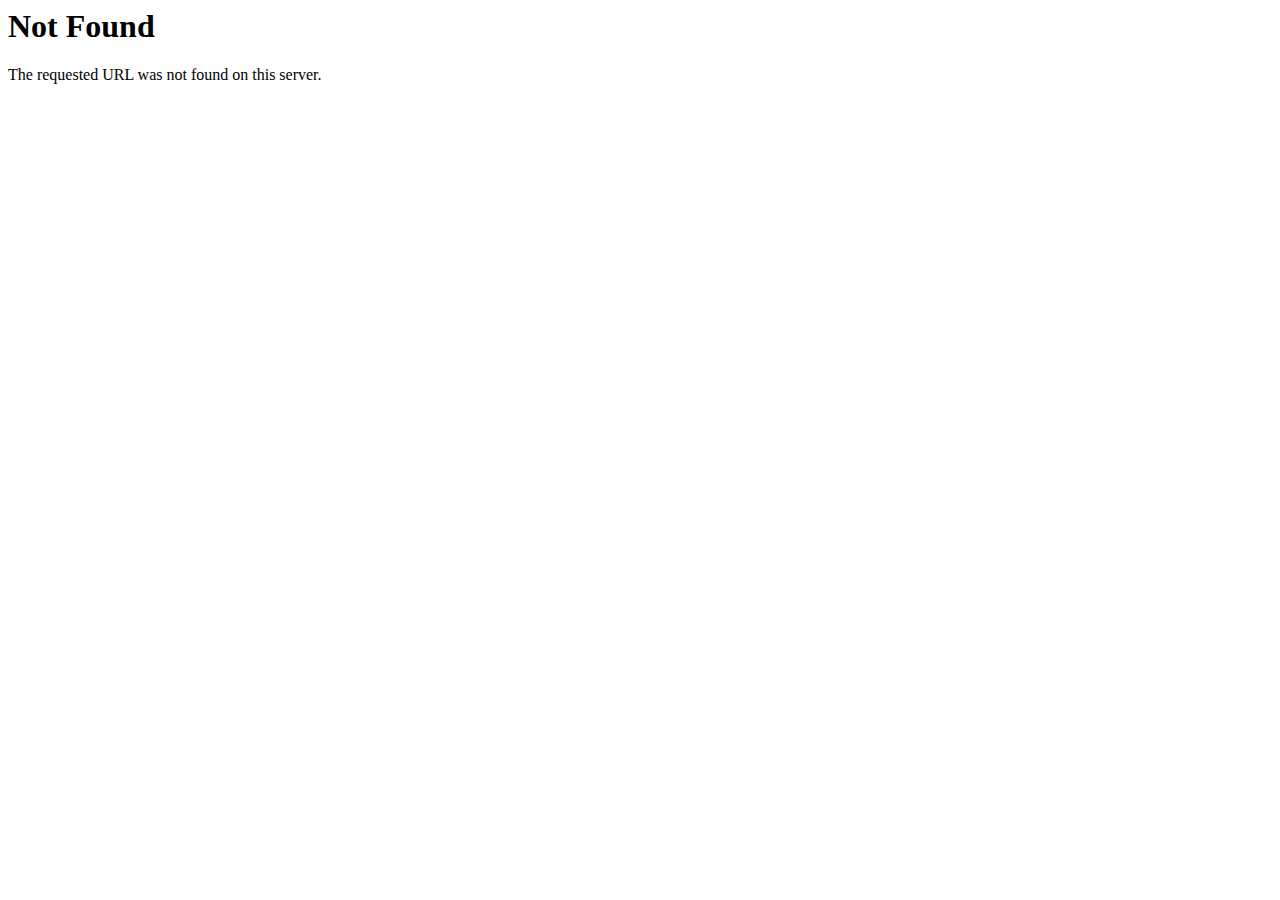
<file: css/PIE.htc.html>
<!DOCTYPE HTML PUBLIC "-//IETF//DTD HTML 2.0//EN">
<html><head>
<meta http-equiv="Content-Type" content="text/html; charset=iso-8859-1">

<title>404 Not Found</title>
</head><body>
<h1>Not Found</h1>
<p>The requested URL was not found on this server.</p>
</body></html>
</file>
<file: css/screen.css>
/*====================================== reset.css is here ========================================*/
body, div, dl, dt, dd, ul, ol, li, h1, h2, h3, h4, h5, h6, pre, form, fieldset, input, textarea, p, blockquote, th, td {
	margin: 0;
	padding: 0;
	outline: none;
}
table {
	border-collapse: collapse;
	border-spacing: 0;
}
fieldset, img {
	border: 0;
}
address, caption, cite, code, dfn, em, strong, th, var {
	font-style: normal;
	font-weight: normal;
}
ol, ul {
	list-style: none;
}
caption, th {
	text-align: left;
}
h1, h2, h3, h4, h5, h6 {
	font-size: 100%;
	font-weight: bold;
}
q:before, q:after {
	content: '';
}
abbr, acronym {
	border: 0;
}
.clear {
	clear: both;
	font-size: 0px;
	line-height: 0px;
	display: block;
}
.alert-danger {
    background-color: #f2dede;
    border-color: #ebccd1;
    color: #a94442;
}
.alert-success {
    background-color: #dff0d8;
    border-color: #d6e9c6;
    color: #3c763d;
}
.alert {
    border: 1px solid transparent;
    -webkit-border-radius: 4px;
	-moz-border-radius: 4px;
	border-radius: 4px;
    padding: 5px;
	margin-bottom:20px;
}
.last {
	margin: 0 !important;
}
.pad_last {
	padding: 0 !important;
}
.no_bg {
	background: none !important;
}
/**************************************************************************************/
a {
	color: #000;
	text-decoration: none;
	outline: 0 none;
}
a:hover {
	color: #000;
	text-decoration: none;
}
h1 {
	font-size: 24px;
}
h2 {
	font-family:"Trebuchet MS",Arial,Helvetica,sans-serif;
	font-size: 22px;
}
h3 {
	font-size: 14px;
}
h4 {
	font-size: 16px;
}
h5 {
	font-size: 14px;
}
h6 {
	font-size: 12px;
}
/*----------------------------------------------------------------------------------*/
html {
	margin:0;
	padding:0;
	height:100%;
}
body {
	/*
	color: #b1b1b1;
	font-family: "Arial", Verdana, Tahoma;
	font-size: 12px;
	*/
	margin:0;
	padding:0;
	height:100%;
	font-family: Arial, Helvetica, sans-serif;
	font-size: 13px;
	color: #333333;
	background: #f4f4f4;
}
.flt_lt {
	float: left;
	display: inline;
}
.flt_rt {
	float: right;
	display: inline;
}
/* ---------------------------------------------------------------------------------*/


/* ----------------------- layout ----------*/
.wrapper {
	margin: 0 auto;
	min-width: 980px;
	min-height: 100%;
	height: auto !important;
	height: 100%;
	position:relative;
	z-index:1;
}
.main_content {
}
/* ------------------ HEADER HERE -------------------*/
.header {
	width: 100%;
	background: #1ca6d7;
}
.header-container {
	width: 980px;
	margin: 0 auto;
	padding: 22px 0;
}
.header-container .logo {
	display: inline-block;
	float: left;
	padding: 0 0 0 34px;
}
.header-container .logo a {
	font-family: "Trebuchet MS", Arial, Helvetica, sans-serif;
	font-size: 38px;
	color: #ffffff;
	font-weight: normal;
	display: block;
}
.header-container .toll-free {
	display: inline-block;
	float: right;
	padding: 20px 27px 0 0;
}
.header-container .toll-free p {
	font-family: "Trebuchet MS", Arial, Helvetica, sans-serif;
	font-size: 14px;
	color: #ffffff;
	font-weight: normal;
	display: inline-block;
}
/*-------------------------------------------*/

/* ------------------------- NAVIGATION HERE ---------------*/
.nav {
	width: 100%;
	background: url(../images/nav-bg.jpg) repeat-x;
}
.nav-in {
	width: 980px;
	margin: 0 auto;
}
.nav-in ul {
	margin: 0 auto;
    width: 800px;
}
.nav-in ul li {
	float: left;
	display: inline-block;
	background: url(../images/nav-li-bg.png) no-repeat right center;
	padding: 16px 30px 16px 0;
	margin: 0 0 0 30px;
}
.nav-in ul li a {
	font-family: "Trebuchet MS", Arial, Helvetica, sans-serif;
	font-weight: normal;
	font-size: 16px;
	color: #ffffff;
	display: inline-block;
}
.nav-in ul li a span {
}
.nav-in ul li a:hover {
}
.ped {
	padding-right: 0 !important;
}
/* ---------------------------------------------------------*/

/* ------------------------ MIAN CONTENT HERE --------------*/
.content{
	padding-bottom:92px;
}
.container {
	width: 980px;
	margin: 0 auto;
	padding-top: 20px;
	padding-right: 0;
	padding-left: 0;
	padding-bottom: 24px;
	background: #ffffff;
}
.container-in {
	width: 940px;
	margin: 0 auto;
}
.container-in img {
	padding-top: 0;
	padding-right: 0;
	padding-left: 0;
	padding-bottom: 20px;
}
.read1 {
	width: 261px;
	background: #eeeeee;
	float: left;
	padding: 26px 20px 23px;
	margin: 0 18px 0 0;
	height:220px;
	position:relative;
}
.read1-img1 {
	width: 32px;
	height: 30px;
	margin-top: 0;
	margin-right: auto;
	margin-left: auto;
	margin-bottom: 22px;
}
.read1 h2 {
	font-family: "Trebuchet MS", Arial, Helvetica, sans-serif;
	font-size: 20px;
	color: #333333;
	font-weight: normal;
	text-align: center;
	padding: 0 0 22px;
}
.read1 p {
	font-family: Arial, Helvetica, sans-serif;
	font-size: 12px;
	color: #333333;
	font-weight: normal;
	text-align: center;
	line-height: 20px;
	padding: 0 9px 27px 9px;
}
.read1 a {
	width: 97px;	
	background: #1ca6d7;
	-webkit-border-radius: 6px;
	-moz-border-radius: 6px;
	border-radius: 6px;
	position: relative;
	behavior: url(PIE.htc.html);
	display: inline-block;
	text-align: center;
	font-family: Arial, Helvetica, sans-serif;
	font-weight: 400;
	color: #ffffff;
	font-size: 14px;
	padding: 7px 0 6px;
	position:absolute;
	bottom:20px;
	left: 50%;
    margin-left: -50px;
}
.read1 a:hover {
	text-decoration: none;
	background:#1b8eb7;
}
.welcome {
	margin-top: 20px;
	margin-right: 0;
	margin-left: 0;
	margin-bottom: 32px;
	padding: 22px 0 26px 18px;
	background-color: #f6f6f6;
}
.clear{
	clear:both;
}
.print{
	float:right;
}
.title{
	border-bottom:1px solid #afafaf;
	padding:0 0 10px 0;
	margin-bottom:30px;
}
.title h2{
	margin-bottom:0px;
	float:left;
	font-weight:normal;
	font-size:24px;
}
.title a,
.text a{
	color:#1ca6d7;
}
.text strong{
	font-weight:bold;
}
.title a:hover,
.text a:hover{
	color:#1ca6d7;
}
.text h3,
.welcome h3 {
	font-family: "Trebuchet MS", Arial, Helvetica, sans-serif;
	font-weight: normal;
	font-size: 20px;
	color: #333333;	
	margin: 0 0 18px;
	padding:0px;
}
.text h3{
	margin: 18px 0;
}
.text ul{
	margin:20px 30px;
	list-style:square outside none;
}
.text ul li,
.text ol li{
	margin:10px 0;
}
.text ol{
	list-style-type: decimal;
	margin:20px 30px;
}
.text table{
	border-collapse:collapse;
	border:0px;
	width:100%;
}
.text table tr td{
	border:0;
	border:1px solid #dedede;
	border-collapse:collapse;
	color:#363636;
	font-size:13px;
	padding:10px;
}
.text table[border="0"] tr td{
	border:0px;
	background:none;
	color:#8c8c8c;
}
.text table thead th{
	background:#f7f7f7;
	font-weight:bold;
	border-bottom:0px;	
	vertical-align:center;
	padding-top:15px;
	border-color:#dedede;
	padding: 10px;
	border-collapse:collapse;
}
.text table thead th p{
	margin:0 0 10px;	
}
.welcome p,
.text  p{
	font-family: Arial, Helvetica, sans-serif;
	font-size: 13px;
	color: #333333;
	font-weight: normal;	
	padding: 0 34px 0 0;
	line-height: 20px;
	margin:10px 0px;
}
.form-group {
padding-bottom:15px;
}
.text input[type="text"]{
	background-color: #fff;
    background-image: none;
    border: 1px solid #ccc;
    -webkit-border-radius: 4px;
	-moz-border-radius: 4px;
	border-radius: 4px;
    box-shadow: 0 1px 1px rgba(0, 0, 0, 0.075) inset;
    color: #555;
    display: block;
    font-size: 14px;   
    padding: 6px 12px;    
    width: 200px;
}
.text textarea{
	background-color: #fff;
    background-image: none;
    border: 1px solid #ccc;
    -webkit-border-radius: 4px;
	-moz-border-radius: 4px;
	border-radius: 4px;
    box-shadow: 0 1px 1px rgba(0, 0, 0, 0.075) inset;
    color: #555;
    display: block;
    font-size: 14px;   
    padding: 6px 12px;    
    width: 400px;
	height:150px;
}
.btn-default {
    background-color: #1ca6d7;
    border-color: #357ebd;
    color: #fff;
}
.btn {
    background-image: none;
    border: 1px solid transparent;
    -webkit-border-radius: 4px;
	-moz-border-radius: 4px;
	border-radius: 4px;
    cursor: pointer;
    display: inline-block;
    font-size: 14px;
    font-weight: 400;
    line-height: 1.42857;
    margin-bottom: 0;
    padding: 6px 12px;
    text-align: center;
    vertical-align: middle;
    white-space: nowrap;
}
.btn-default:hover, .btn-default:focus, .btn-default:active, .btn-default.active {
    background-color: #1b8eb7;
    border-color: #285e8e;
    color: #fff;
}
.btn:hover, .btn:focus {
    text-decoration: none;
}

.welcome a {
	font-family: Arial, Helvetica, sans-serif;
	font-weight: bold;
	font-size: 11px;
	color: #ffffff;
	display: inline-block;
	text-decoration: underline;
	line-height: 20px;
	margin: 0 0 0 5px;
}
.welcome a:hover {
	text-decoration: none;
}
.bottom-cont1 {
	width: 264px;
	float: left;
	padding: 0 0 0 20px;
	margin: 0 43px 0 0;
}
.bottom-cont1 h6 {
	font-family: "Trebuchet MS", Arial, Helvetica, sans-serif;
	font-weight: normal;
	font-size: 20px;
	color: #333333;
	display: inline-block;
	padding: 0 0 13px;
}
.bottom-cont1 p {
	font-family: Arial, Helvetica, sans-serif;
	font-weight: normal;
	font-size: 12px;
	color: #666666;
	display: inline-block;
	line-height: 20px;
	padding: 0 0 10px 0;
}
.bottom-cont1 ul {
	display: inline-block;
}
.bottom-cont1 ul li {
	display: inline-block;
}
.bottom-cont1 ul li a {
	font-family: Arial, Helvetica, sans-serif;
	font-weight: normal;
	font-size: 12px;
	padding: 0 0 0 18px;
	background: url(../images/arrow-li.png) no-repeat left center;
	color: #1ca6d7;
	display: block;
	line-height: 24px;
}
.bottom-cont1 ul li a:hover {
	text-decoration: underline;
}
.bottom-cont1 span {
	font-family: Arial, Helvetica, sans-serif;
	font-weight: normal;
	font-size: 12px;
	color: #1ca6d7;
	display: block;
	line-height: 24px;
	;
	background: url(../images/arrow-li.png) no-repeat left center;
	padding: 0 0 0 13px;
}
/* ---------------------------------------------------------*/

/* ------------------ FOOTER HERE --------------------------*/
.footer {
	position:absolute;
	left:0;
	bottom:0;
	width: 100%;
	background: #333333;
}
.footer-in {
	width: 980px;
	margin: 0 auto;
	padding: 36px 0 36px 0;
}
.social-icons {
	float: left;
	padding: 0 0 0 28px;
	display: inline-block;
}
.social-icons ul {
	float: left;
	display: inline-block;
}
.social-icons ul li {
	float: left;
	display: inline-block;
	margin: 0 10px 0 0;
}
.social-icons ul li a {
	display: block;
}
.copy {
	float: right;
	display: inline-block;
	padding: 0 15px 0 0;
}
.copy p {
	font-family: Arial, Helvetica, sans-serif;
	font-weight: normal;
	font-size: 11px;
	color: #999999;
	display: inline-block;
}
.copy a {
	font-family: Arial, Helvetica, sans-serif;
	font-weight: normal;
	font-size: 11px;
	color: #999999;
	display: inline-block;
	text-decoration: underline;
}
.copy a:hover {
	text-decoration: none;
}
/* ---------------------------------------------------------*/
</file>
